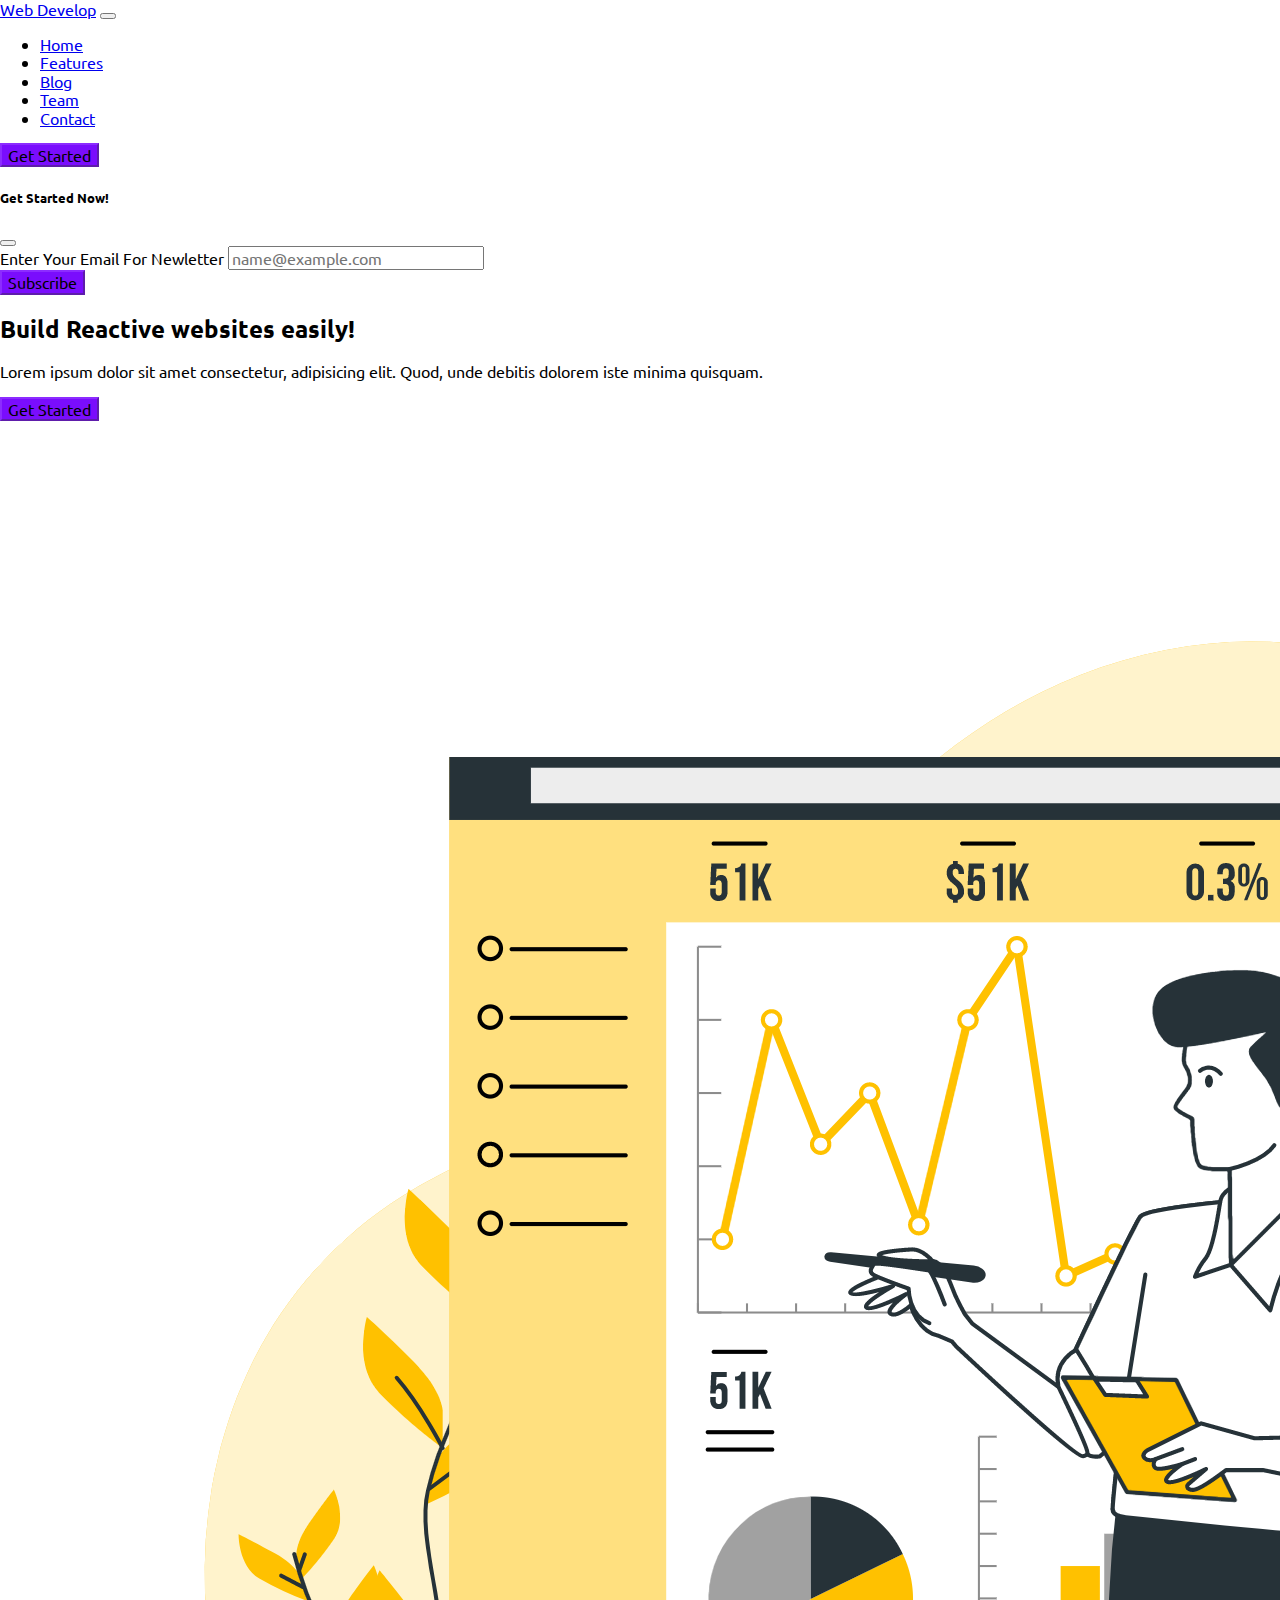
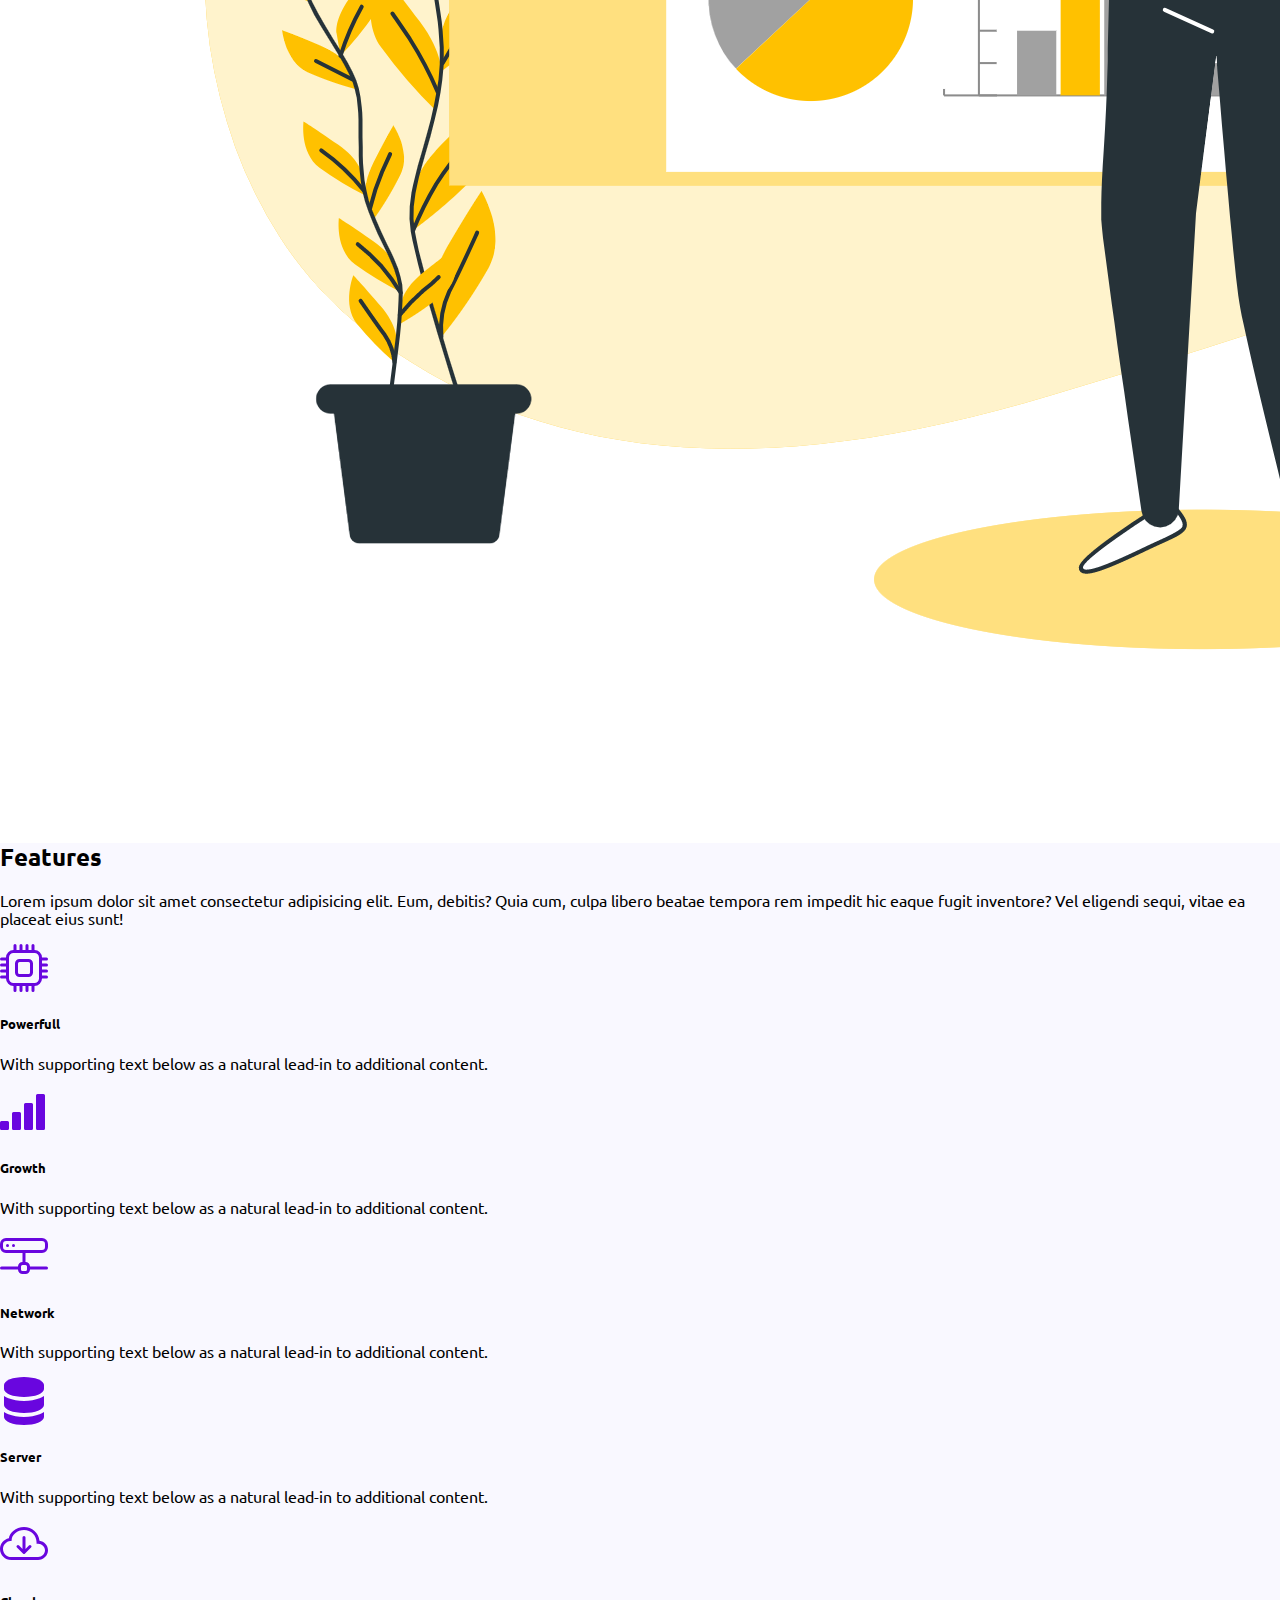
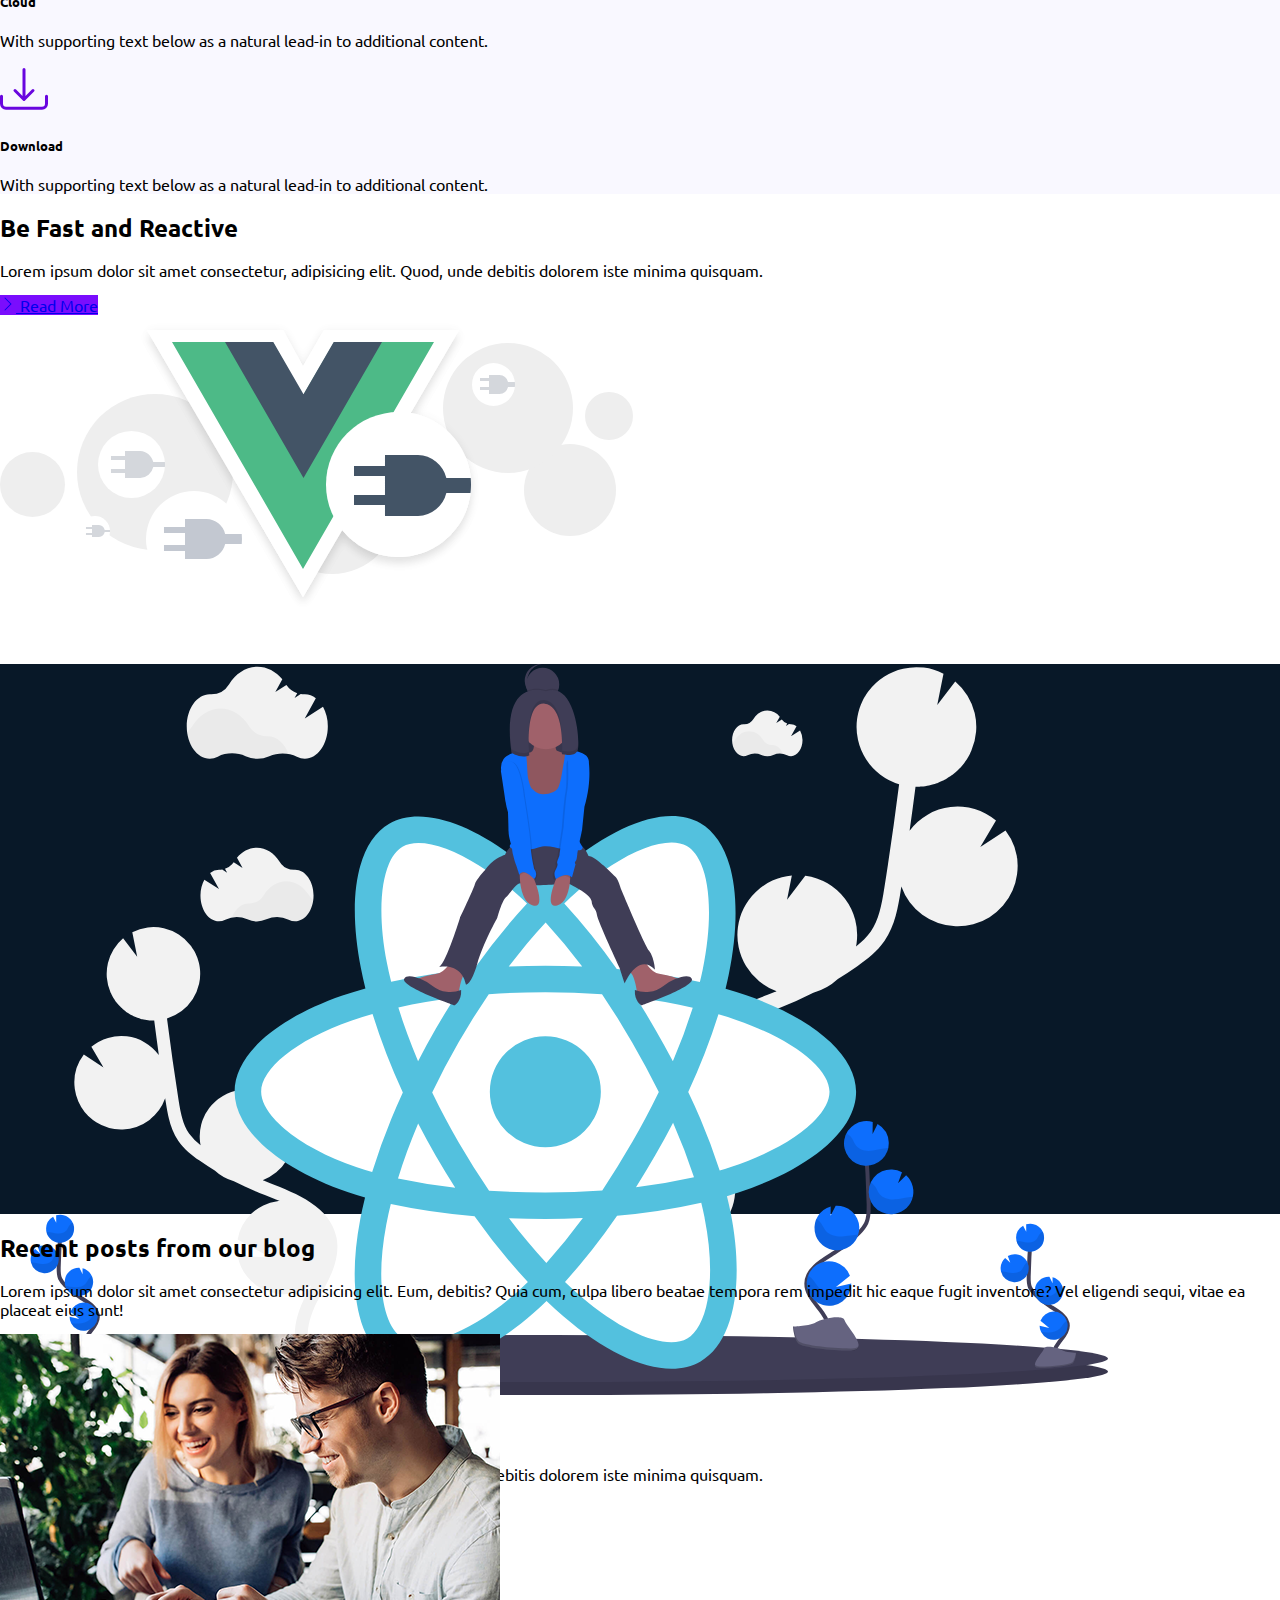
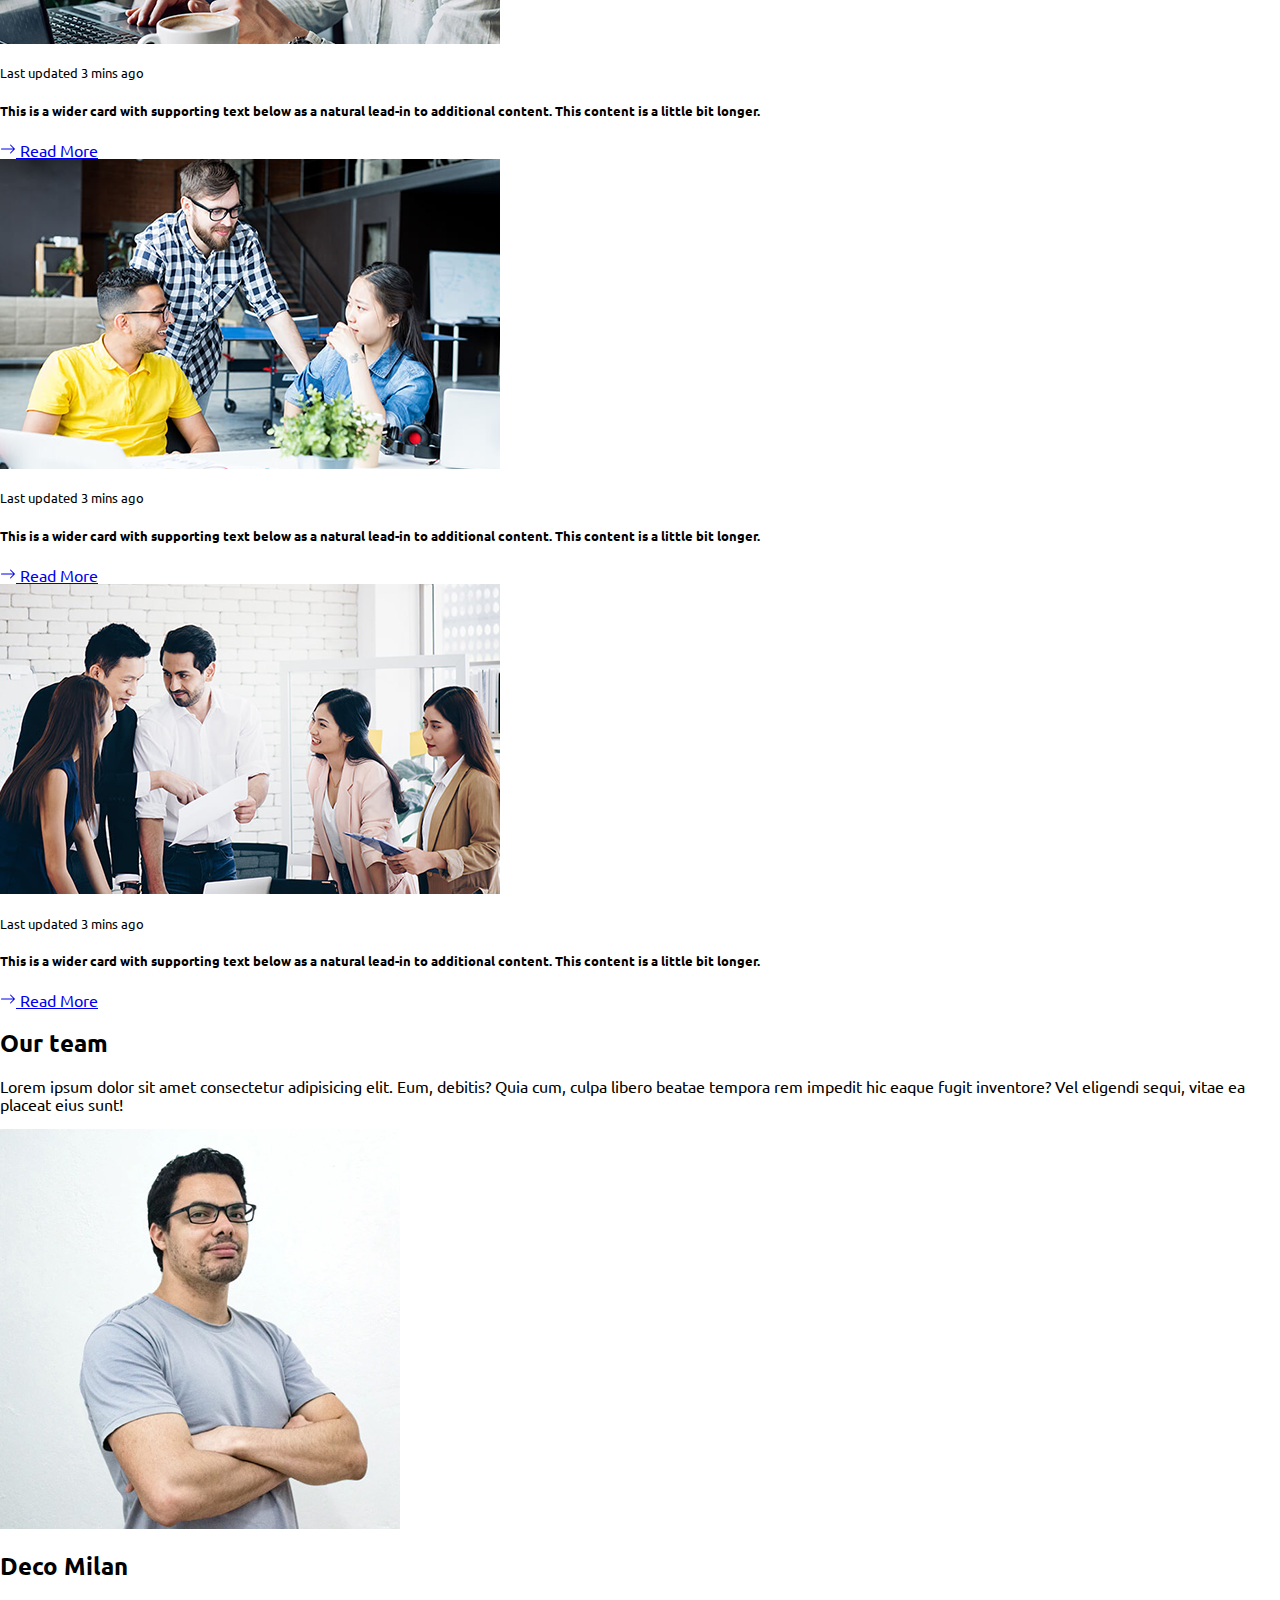
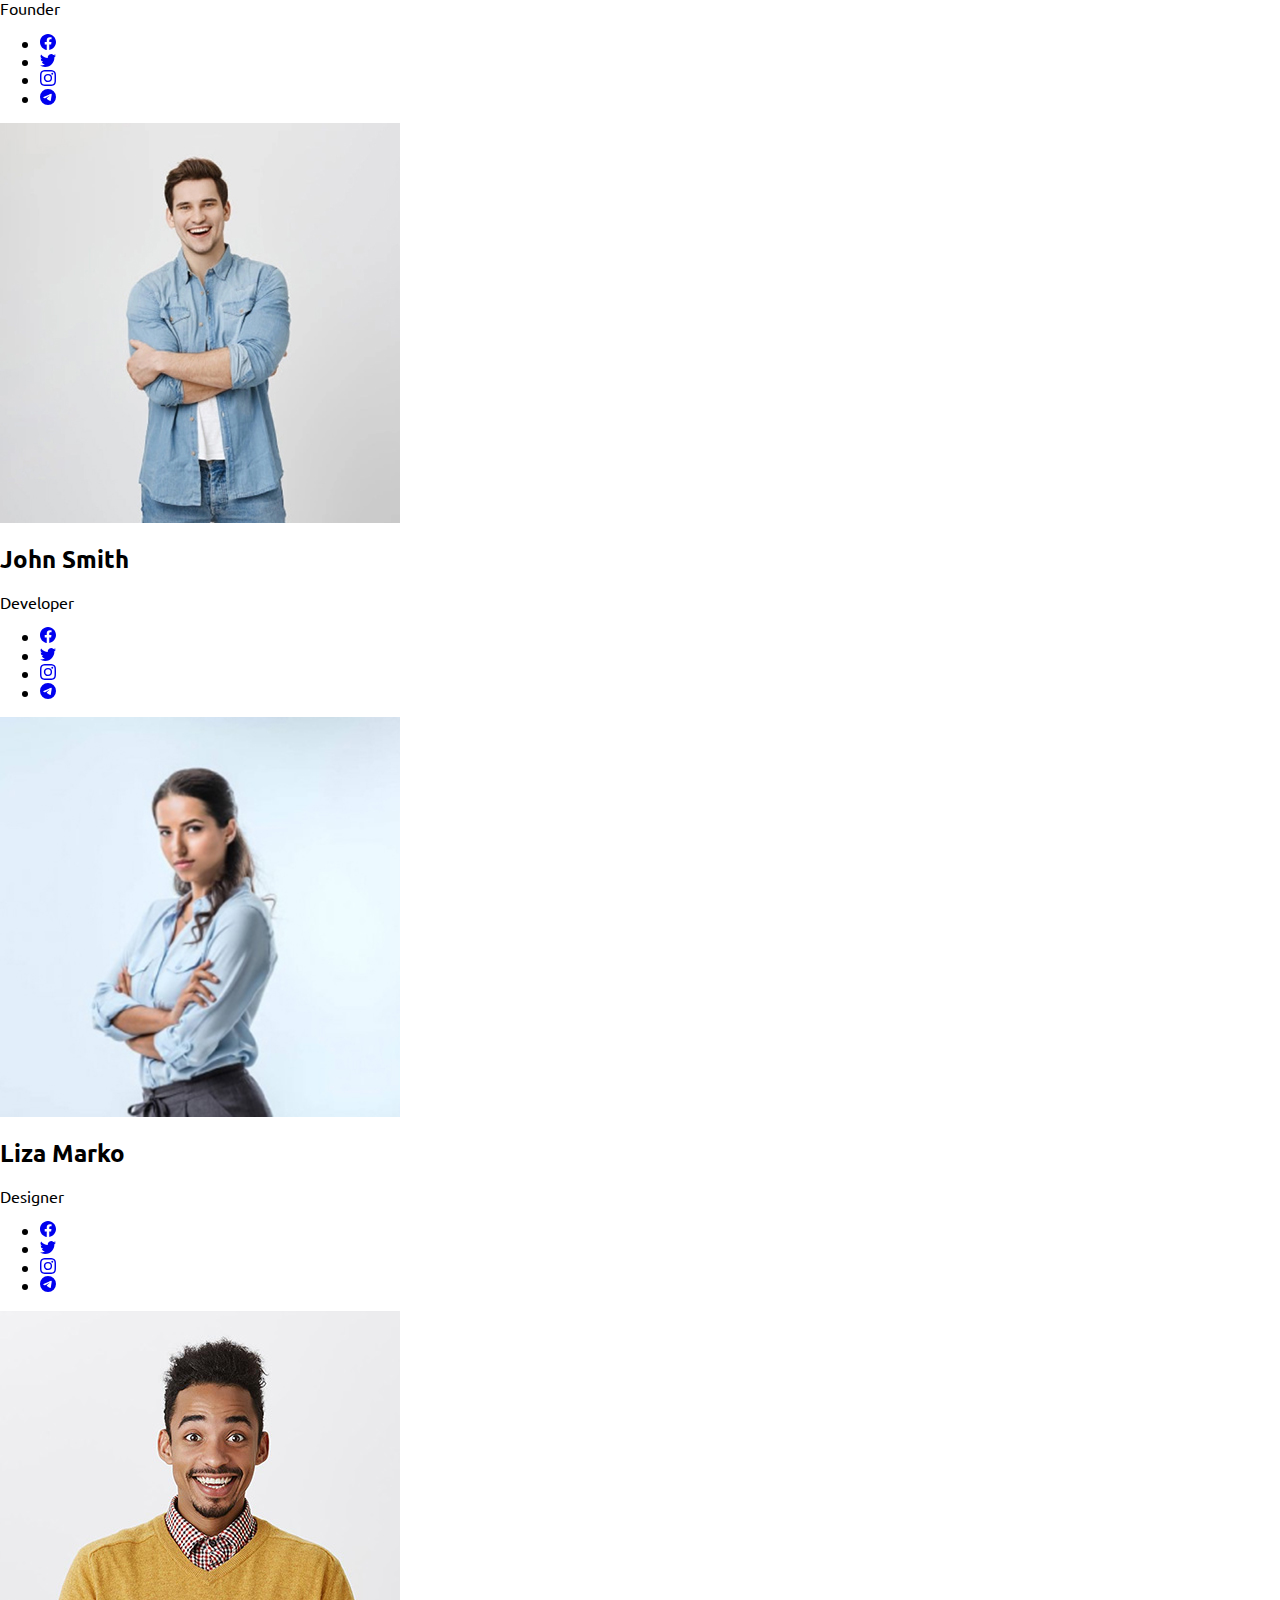
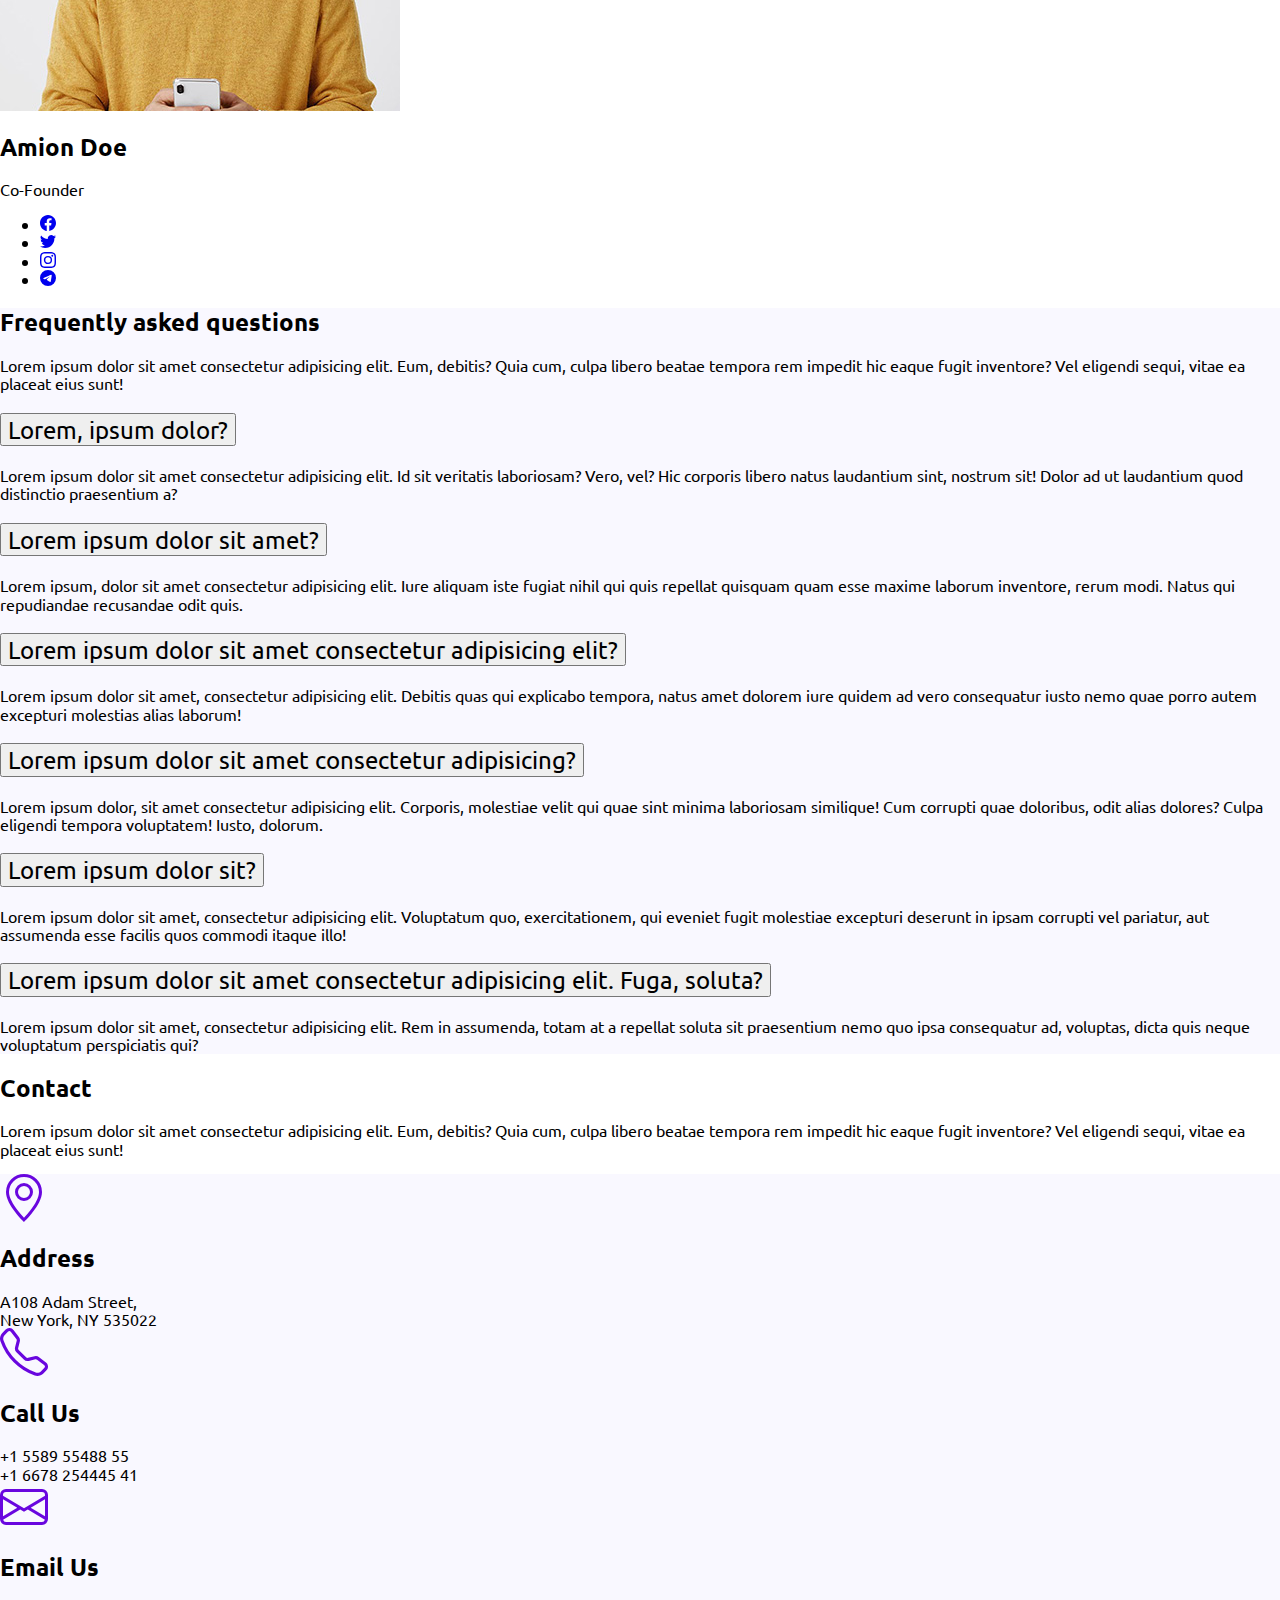
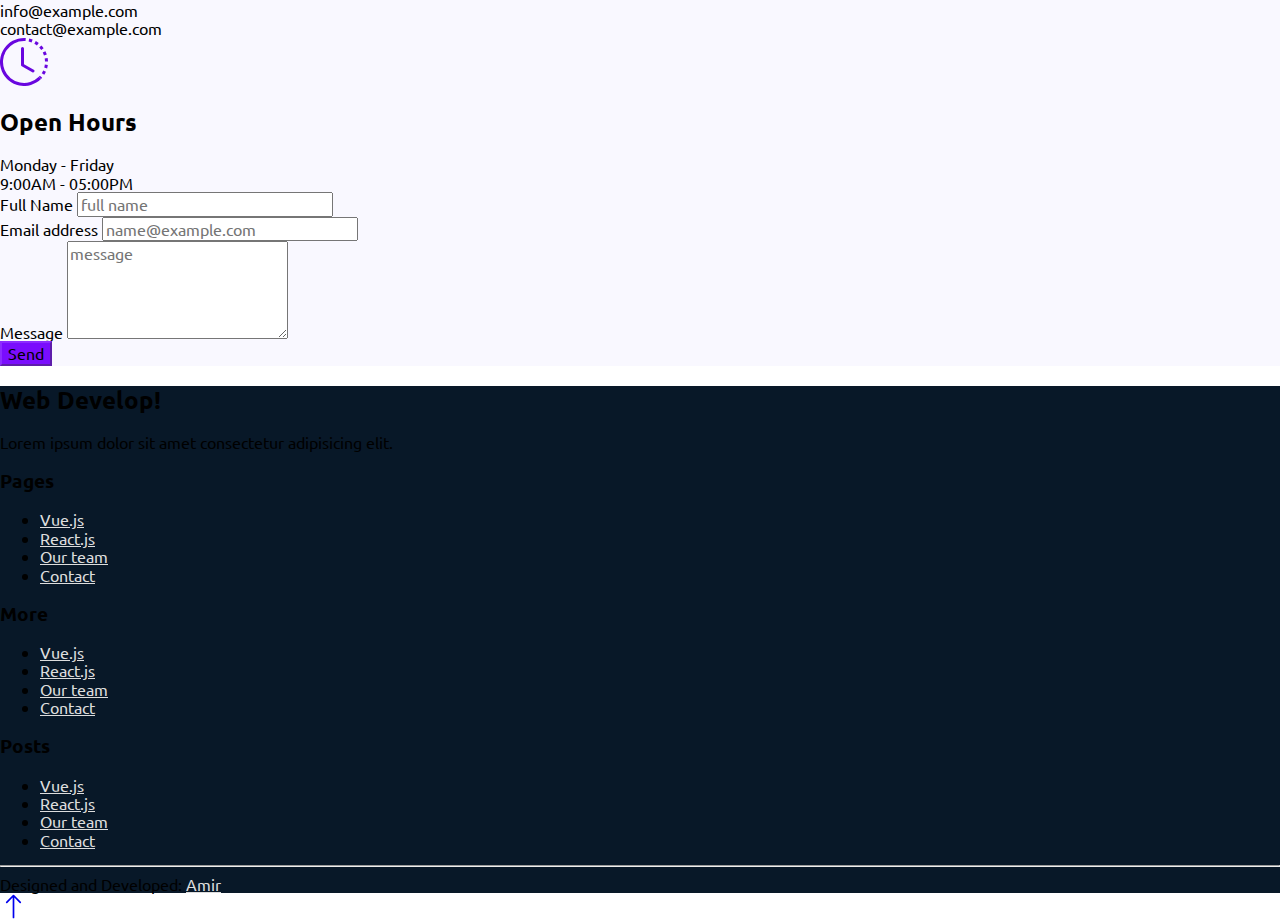
<file: index.html>
<!DOCTYPE html>
<html lang="en">
  <head>
    <!-- Required meta tags -->
    <meta charset="utf-8" />
    <meta name="viewport" content="width=device-width, initial-scale=1" />

    <meta
      name="description"
      content="Deploy your websites."
    />
    <meta property="og:title" content="Web Develop" />
    <meta property="og:description" content="Web Develop" />
    <meta property="og:type" content="website" />
    <meta property="og:image" content="http://" />
    <meta property="og:url" content="https://webdevelop.com" />
    <!-- Bootstrap CSS -->
    <link
      href="https://cdn.jsdelivr.net/npm/bootstrap@5.1.1/dist/css/bootstrap.min.css"
      rel="stylesheet"
      integrity="sha384-F3w7mX95PdgyTmZZMECAngseQB83DfGTowi0iMjiWaeVhAn4FJkqJByhZMI3AhiU"
      crossorigin="anonymous"
    />
    <!-- Font -->
    <link rel="preconnect" href="https://fonts.googleapis.com" />
    <link rel="preconnect" href="https://fonts.gstatic.com" crossorigin />
    <link
      href="https://fonts.googleapis.com/css2?family=Ubuntu:wght@300&display=swap"
      rel="stylesheet"
    />

    <!-- Local CSS -->
    <link rel="stylesheet" href="css/normalize.css" />
    <link rel="stylesheet" href="css/reboot.css" />
    <link rel="stylesheet" href="css/styles.css" />

    <title>Web Develop</title>
  </head>
  <body>
    <!-- Navbar -->
    <div class="sticky-top bg-white p-2 shadow bg-opacity-75">
      <nav class="container navbar navbar-expand-lg navbar-light">
        <div class="container-fluid">
          <a class="navbar-brand fs-4" href="#">Web Develop</a>
          <button
            class="navbar-toggler"
            type="button"
            data-bs-toggle="collapse"
            data-bs-target="#navbarColor03"
            aria-controls="navbarColor03"
            aria-expanded="false"
            aria-label="Toggle navigation"
          >
            <span class="navbar-toggler-icon"></span>
          </button>
          <div class="collapse navbar-collapse" id="navbarColor03">
            <ul class="navbar-nav mx-auto mb-2 mb-lg-0">
              <li class="nav-item">
                <a class="nav-link active" aria-current="page" href="#">Home</a>
              </li>
              <li class="nav-item">
                <a class="nav-link" href="#navbarFeatures">Features</a>
              </li>
              <li class="nav-item">
                <a class="nav-link" href="#navbarBlog">Blog</a>
              </li>
              <li class="nav-item">
                <a class="nav-link" href="#navbarTeam">Team</a>
              </li>
              <li class="nav-item">
                <a class="nav-link" href="#navbarContact">Contact</a>
              </li>
            </ul>
            <div class="d-flex">
              <!-- Button trigger modal -->
              <button
                type="button"
                class="btn btn-primary justify-content-lg-end"
                data-bs-toggle="modal"
                data-bs-target="#getStartedModal"
              >
                Get Started
              </button>
            </div>
          </div>
        </div>
      </nav>
    </div>

    <!-- Modal -->
    <div
      class="modal fade"
      id="getStartedModal"
      tabindex="-1"
      aria-labelledby="getStartedModalLabel"
      aria-hidden="true"
    >
      <div class="modal-dialog">
        <div class="modal-content">
          <div class="modal-header">
            <h5 class="modal-title" id="getStartedModalLabel">Get Started Now!</h5>
            <button
              type="button"
              class="btn-close"
              data-bs-dismiss="modal"
              aria-label="Close"
            ></button>
          </div>
          <div class="modal-body">
            <form">
              <div class="mb-3">
                <label for="contactEmail" class="form-label"
                  >Enter Your Email For Newletter</label
                >
                <input
                  type="email"
                  class="form-control"
                  id="contactEmail"
                  placeholder="name@example.com"
                />
              </div>
              <div class="mb-3">
                <button type="submit" class="btn btn-primary">Subscribe</button>
              </div>
            </form>
          </div>
        </div>
      </div>
    </div>

    <!-- Hero -->
    <div class="py-4">
      <section class="container">
        <div class="row align-items-center">
          <div class="col-md-6">
            <h2 class="display-4 mb-4">
              Build <span class="text-warning">Reactive</span> websites easily!
            </h2>
            <p class="lead text-muted mb-4">
              Lorem ipsum dolor sit amet consectetur, adipisicing elit. Quod,
              unde debitis dolorem iste minima quisquam.
            </p>
            <button
                type="button"
                class="btn btn-primary justify-content-lg-end"
                data-bs-toggle="modal"
                data-bs-target="#getStartedModal"
              >
                Get Started
              </button>
          </div>
          <div class="col-md-6">
            <img src="img/hero.png" alt="setup website" class="img-fluid" />
          </div>
        </div>
      </section>
    </div>

    <!-- Features -->
    <div class="bg-primary py-4" id="navbarFeatures">
      <section class="container">
        <h2 class="display-6 text-center mt-5">Features</h2>
        <p class="lead text-center text-muted mb-5">
          Lorem ipsum dolor sit amet consectetur adipisicing elit. Eum, debitis?
          Quia cum, culpa libero beatae tempora rem impedit hic eaque fugit
          inventore? Vel eligendi sequi, vitae ea placeat eius sunt!
        </p>
        <div class="row g-4 pb-5">
          <div class="col-xl-4 col-md-6">
            <div class="card text-center p-5">
              <div class="card-body">
                <svg
                  class="text-primary mb-4"
                  xmlns="http://www.w3.org/2000/svg"
                  width="48"
                  height="48"
                  fill="currentColor"
                  class="bi bi-cpu"
                  viewBox="0 0 16 16"
                >
                  <path
                    d="M5 0a.5.5 0 0 1 .5.5V2h1V.5a.5.5 0 0 1 1 0V2h1V.5a.5.5 0 0 1 1 0V2h1V.5a.5.5 0 0 1 1 0V2A2.5 2.5 0 0 1 14 4.5h1.5a.5.5 0 0 1 0 1H14v1h1.5a.5.5 0 0 1 0 1H14v1h1.5a.5.5 0 0 1 0 1H14v1h1.5a.5.5 0 0 1 0 1H14a2.5 2.5 0 0 1-2.5 2.5v1.5a.5.5 0 0 1-1 0V14h-1v1.5a.5.5 0 0 1-1 0V14h-1v1.5a.5.5 0 0 1-1 0V14h-1v1.5a.5.5 0 0 1-1 0V14A2.5 2.5 0 0 1 2 11.5H.5a.5.5 0 0 1 0-1H2v-1H.5a.5.5 0 0 1 0-1H2v-1H.5a.5.5 0 0 1 0-1H2v-1H.5a.5.5 0 0 1 0-1H2A2.5 2.5 0 0 1 4.5 2V.5A.5.5 0 0 1 5 0zm-.5 3A1.5 1.5 0 0 0 3 4.5v7A1.5 1.5 0 0 0 4.5 13h7a1.5 1.5 0 0 0 1.5-1.5v-7A1.5 1.5 0 0 0 11.5 3h-7zM5 6.5A1.5 1.5 0 0 1 6.5 5h3A1.5 1.5 0 0 1 11 6.5v3A1.5 1.5 0 0 1 9.5 11h-3A1.5 1.5 0 0 1 5 9.5v-3zM6.5 6a.5.5 0 0 0-.5.5v3a.5.5 0 0 0 .5.5h3a.5.5 0 0 0 .5-.5v-3a.5.5 0 0 0-.5-.5h-3z"
                  />
                </svg>
                <h5 class="card-title mb-2">Powerfull</h5>
                <p class="card-text lead text-muted">
                  With supporting text below as a natural lead-in to additional
                  content.
                </p>
              </div>
            </div>
          </div>
          <div class="col-xl-4 col-md-6">
            <div class="card text-center p-5">
              <div class="card-body">
                <svg
                  class="text-primary mb-4"
                  xmlns="http://www.w3.org/2000/svg"
                  width="48"
                  height="48"
                  fill="currentColor"
                  class="bi bi-reception-4"
                  viewBox="0 0 16 16"
                >
                  <path
                    d="M0 11.5a.5.5 0 0 1 .5-.5h2a.5.5 0 0 1 .5.5v2a.5.5 0 0 1-.5.5h-2a.5.5 0 0 1-.5-.5v-2zm4-3a.5.5 0 0 1 .5-.5h2a.5.5 0 0 1 .5.5v5a.5.5 0 0 1-.5.5h-2a.5.5 0 0 1-.5-.5v-5zm4-3a.5.5 0 0 1 .5-.5h2a.5.5 0 0 1 .5.5v8a.5.5 0 0 1-.5.5h-2a.5.5 0 0 1-.5-.5v-8zm4-3a.5.5 0 0 1 .5-.5h2a.5.5 0 0 1 .5.5v11a.5.5 0 0 1-.5.5h-2a.5.5 0 0 1-.5-.5v-11z"
                  />
                </svg>
                <h5 class="card-title mb-2">Growth</h5>
                <p class="card-text lead text-muted">
                  With supporting text below as a natural lead-in to additional
                  content.
                </p>
              </div>
            </div>
          </div>
          <div class="col-xl-4 col-md-6">
            <div class="card text-center p-5">
              <div class="card-body">
                <svg
                  class="text-primary mb-4"
                  xmlns="http://www.w3.org/2000/svg"
                  width="48"
                  height="48"
                  fill="currentColor"
                  class="bi bi-hdd-network"
                  viewBox="0 0 16 16"
                >
                  <path
                    d="M4.5 5a.5.5 0 1 0 0-1 .5.5 0 0 0 0 1zM3 4.5a.5.5 0 1 1-1 0 .5.5 0 0 1 1 0z"
                  />
                  <path
                    d="M0 4a2 2 0 0 1 2-2h12a2 2 0 0 1 2 2v1a2 2 0 0 1-2 2H8.5v3a1.5 1.5 0 0 1 1.5 1.5h5.5a.5.5 0 0 1 0 1H10A1.5 1.5 0 0 1 8.5 14h-1A1.5 1.5 0 0 1 6 12.5H.5a.5.5 0 0 1 0-1H6A1.5 1.5 0 0 1 7.5 10V7H2a2 2 0 0 1-2-2V4zm1 0v1a1 1 0 0 0 1 1h12a1 1 0 0 0 1-1V4a1 1 0 0 0-1-1H2a1 1 0 0 0-1 1zm6 7.5v1a.5.5 0 0 0 .5.5h1a.5.5 0 0 0 .5-.5v-1a.5.5 0 0 0-.5-.5h-1a.5.5 0 0 0-.5.5z"
                  />
                </svg>
                <h5 class="card-title mb-2">Network</h5>
                <p class="card-text lead text-muted">
                  With supporting text below as a natural lead-in to additional
                  content.
                </p>
              </div>
            </div>
          </div>
          <div class="col-xl-4 col-md-6">
            <div class="card text-center p-5">
              <div class="card-body">
                <svg
                  class="text-primary mb-4"
                  xmlns="http://www.w3.org/2000/svg"
                  width="48"
                  height="48"
                  fill="currentColor"
                  class="bi bi-server"
                  viewBox="0 0 16 16"
                >
                  <path
                    d="M1.333 2.667C1.333 1.194 4.318 0 8 0s6.667 1.194 6.667 2.667V4c0 1.473-2.985 2.667-6.667 2.667S1.333 5.473 1.333 4V2.667z"
                  />
                  <path
                    d="M1.333 6.334v3C1.333 10.805 4.318 12 8 12s6.667-1.194 6.667-2.667V6.334a6.51 6.51 0 0 1-1.458.79C11.81 7.684 9.967 8 8 8c-1.966 0-3.809-.317-5.208-.876a6.508 6.508 0 0 1-1.458-.79z"
                  />
                  <path
                    d="M14.667 11.668a6.51 6.51 0 0 1-1.458.789c-1.4.56-3.242.876-5.21.876-1.966 0-3.809-.316-5.208-.876a6.51 6.51 0 0 1-1.458-.79v1.666C1.333 14.806 4.318 16 8 16s6.667-1.194 6.667-2.667v-1.665z"
                  />
                </svg>
                <h5 class="card-title mb-2">Server</h5>
                <p class="card-text lead text-muted">
                  With supporting text below as a natural lead-in to additional
                  content.
                </p>
              </div>
            </div>
          </div>
          <div class="col-xl-4 col-md-6">
            <div class="card text-center p-5">
              <div class="card-body">
                <svg
                  class="text-primary mb-4"
                  xmlns="http://www.w3.org/2000/svg"
                  width="48"
                  height="48"
                  fill="currentColor"
                  class="bi bi-cloud-arrow-down"
                  viewBox="0 0 16 16"
                >
                  <path
                    fill-rule="evenodd"
                    d="M7.646 10.854a.5.5 0 0 0 .708 0l2-2a.5.5 0 0 0-.708-.708L8.5 9.293V5.5a.5.5 0 0 0-1 0v3.793L6.354 8.146a.5.5 0 1 0-.708.708l2 2z"
                  />
                  <path
                    d="M4.406 3.342A5.53 5.53 0 0 1 8 2c2.69 0 4.923 2 5.166 4.579C14.758 6.804 16 8.137 16 9.773 16 11.569 14.502 13 12.687 13H3.781C1.708 13 0 11.366 0 9.318c0-1.763 1.266-3.223 2.942-3.593.143-.863.698-1.723 1.464-2.383zm.653.757c-.757.653-1.153 1.44-1.153 2.056v.448l-.445.049C2.064 6.805 1 7.952 1 9.318 1 10.785 2.23 12 3.781 12h8.906C13.98 12 15 10.988 15 9.773c0-1.216-1.02-2.228-2.313-2.228h-.5v-.5C12.188 4.825 10.328 3 8 3a4.53 4.53 0 0 0-2.941 1.1z"
                  />
                </svg>
                <h5 class="card-title mb-2">Cloud</h5>
                <p class="card-text lead text-muted">
                  With supporting text below as a natural lead-in to additional
                  content.
                </p>
              </div>
            </div>
          </div>
          <div class="col-xl-4 col-md-6">
            <div class="card text-center p-5">
              <div class="card-body">
                <svg
                  class="text-primary mb-4"
                  xmlns="http://www.w3.org/2000/svg"
                  width="48"
                  height="48"
                  fill="currentColor"
                  class="bi bi-download"
                  viewBox="0 0 16 16"
                >
                  <path
                    d="M.5 9.9a.5.5 0 0 1 .5.5v2.5a1 1 0 0 0 1 1h12a1 1 0 0 0 1-1v-2.5a.5.5 0 0 1 1 0v2.5a2 2 0 0 1-2 2H2a2 2 0 0 1-2-2v-2.5a.5.5 0 0 1 .5-.5z"
                  />
                  <path
                    d="M7.646 11.854a.5.5 0 0 0 .708 0l3-3a.5.5 0 0 0-.708-.708L8.5 10.293V1.5a.5.5 0 0 0-1 0v8.793L5.354 8.146a.5.5 0 1 0-.708.708l3 3z"
                  />
                </svg>
                <h5 class="card-title mb-2">Download</h5>
                <p class="card-text lead text-muted">
                  With supporting text below as a natural lead-in to additional
                  content.
                </p>
              </div>
            </div>
          </div>
        </div>
      </section>
    </div>

    <!-- VueJs -->
    <div class="py-4">
      <section class="container">
        <div class="row align-items-center vue__height">
          <div class="col-md-6">
            <h2 class="display-6 mb-4">
              Be <span class="text-success">Fast</span> and
              <span class="text-success">Reactive</span>
            </h2>
            <p class="lead text-muted mb-4">
              Lorem ipsum dolor sit amet consectetur, adipisicing elit. Quod,
              unde debitis dolorem iste minima quisquam.
            </p>
            <a href="#" class="btn btn-primary"
              ><svg
                xmlns="http://www.w3.org/2000/svg"
                width="16"
                height="16"
                fill="currentColor"
                class="bi bi-chevron-right"
                viewBox="0 0 16 16"
              >
                <path
                  fill-rule="evenodd"
                  d="M4.646 1.646a.5.5 0 0 1 .708 0l6 6a.5.5 0 0 1 0 .708l-6 6a.5.5 0 0 1-.708-.708L10.293 8 4.646 2.354a.5.5 0 0 1 0-.708z"
                />
              </svg>
              Read More</a
            >
          </div>
          <div class="col-md-6">
            <img src="img/vue.svg" alt="setup website" class="img-fluid" />
          </div>
        </div>
      </section>
    </div>

    <!-- ReactJs -->
    <div class="py-4 bg-react">
      <section class="container">
        <div class="row align-items-center react__height">
          <div class="col-md-6">
            <img src="img/react.svg" alt="setup website" class="img-fluid" />
          </div>
          <div class="col-md-6">
            <h2 class="display-6 mb-4 text-white">
              Suitable for <span class="text-warning">Big Project</span>
            </h2>
            <p class="lead text-white mb-4">
              Lorem ipsum dolor sit amet consectetur, adipisicing elit. Quod,
              unde debitis dolorem iste minima quisquam.
            </p>
            <a href="#" class="btn btn-primary"
              ><svg
                xmlns="http://www.w3.org/2000/svg"
                width="16"
                height="16"
                fill="currentColor"
                class="bi bi-chevron-right"
                viewBox="0 0 16 16"
              >
                <path
                  fill-rule="evenodd"
                  d="M4.646 1.646a.5.5 0 0 1 .708 0l6 6a.5.5 0 0 1 0 .708l-6 6a.5.5 0 0 1-.708-.708L10.293 8 4.646 2.354a.5.5 0 0 1 0-.708z"
                />
              </svg>
              Read More</a
            >
          </div>
        </div>
      </section>
    </div>

    <!-- Posts -->
    <div class="py-4" id="navbarBlog">
      <section class="container">
        <h2 class="display-6 text-center mt-5">Recent posts from our blog</h2>
        <p class="lead text-center text-muted mb-5">
          Lorem ipsum dolor sit amet consectetur adipisicing elit. Eum, debitis?
          Quia cum, culpa libero beatae tempora rem impedit hic eaque fugit
          inventore? Vel eligendi sequi, vitae ea placeat eius sunt!
        </p>
        <div class="row">
          <div class="col-lg-4">
            <div class="card shadow mb-3">
              <img src="img/post1.png" class="card-img-top" alt="post" />
              <div class="card-body">
                <p class="card-text">
                  <small class="text-muted">Last updated 3 mins ago</small>
                </p>
                <h5 class="card-title mb-4">
                  This is a wider card with supporting text below as a natural
                  lead-in to additional content. This content is a little bit
                  longer.
                </h5>
                <a href="#" class="card-text fs-6">
                  <svg
                    xmlns="http://www.w3.org/2000/svg"
                    width="16"
                    height="16"
                    fill="currentColor"
                    class="bi bi-arrow-right"
                    viewBox="0 0 16 16"
                  >
                    <path
                      fill-rule="evenodd"
                      d="M1 8a.5.5 0 0 1 .5-.5h11.793l-3.147-3.146a.5.5 0 0 1 .708-.708l4 4a.5.5 0 0 1 0 .708l-4 4a.5.5 0 0 1-.708-.708L13.293 8.5H1.5A.5.5 0 0 1 1 8z"
                    />
                  </svg>
                  Read More
                </a>
              </div>
            </div>
          </div>
          <div class="col-lg-4">
            <div class="card shadow mb-3">
              <img src="img/post2.png" class="card-img-top" alt="post" />
              <div class="card-body">
                <p class="card-text">
                  <small class="text-muted">Last updated 3 mins ago</small>
                </p>
                <h5 class="card-title mb-4">
                  This is a wider card with supporting text below as a natural
                  lead-in to additional content. This content is a little bit
                  longer.
                </h5>
                <a href="#" class="card-text fs-6">
                  <svg
                    xmlns="http://www.w3.org/2000/svg"
                    width="16"
                    height="16"
                    fill="currentColor"
                    class="bi bi-arrow-right"
                    viewBox="0 0 16 16"
                  >
                    <path
                      fill-rule="evenodd"
                      d="M1 8a.5.5 0 0 1 .5-.5h11.793l-3.147-3.146a.5.5 0 0 1 .708-.708l4 4a.5.5 0 0 1 0 .708l-4 4a.5.5 0 0 1-.708-.708L13.293 8.5H1.5A.5.5 0 0 1 1 8z"
                    />
                  </svg>
                  Read More
                </a>
              </div>
            </div>
          </div>
          <div class="col-lg-4">
            <div class="card shadow mb-3">
              <img src="img/post3.png" class="card-img-top" alt="post" />
              <div class="card-body">
                <p class="card-text">
                  <small class="text-muted">Last updated 3 mins ago</small>
                </p>
                <h5 class="card-title mb-4">
                  This is a wider card with supporting text below as a natural
                  lead-in to additional content. This content is a little bit
                  longer.
                </h5>
                <a href="#" class="card-text fs-6">
                  <svg
                    xmlns="http://www.w3.org/2000/svg"
                    width="16"
                    height="16"
                    fill="currentColor"
                    class="bi bi-arrow-right"
                    viewBox="0 0 16 16"
                  >
                    <path
                      fill-rule="evenodd"
                      d="M1 8a.5.5 0 0 1 .5-.5h11.793l-3.147-3.146a.5.5 0 0 1 .708-.708l4 4a.5.5 0 0 1 0 .708l-4 4a.5.5 0 0 1-.708-.708L13.293 8.5H1.5A.5.5 0 0 1 1 8z"
                    />
                  </svg>
                  Read More
                </a>
              </div>
            </div>
          </div>
        </div>
      </section>
    </div>

    <!-- Our Team -->
    <div class="py-4" id="navbarTeam">
      <section class="container">
        <h2 class="display-6 text-center mt-5">Our team</h2>
        <p class="lead text-center text-muted mb-5">
          Lorem ipsum dolor sit amet consectetur adipisicing elit. Eum, debitis?
          Quia cum, culpa libero beatae tempora rem impedit hic eaque fugit
          inventore? Vel eligendi sequi, vitae ea placeat eius sunt!
        </p>
        <div class="row">
          <div class="col-lg-3 text-center">
            <img
              src="img/team1.jpg"
              alt="Person"
              class="img-fluid rounded-circle border p-2 mb-3 w-75"
            />
            <h2>Deco Milan</h2>
            <p>Founder</p>
            <ul class="list-unstyled d-flex justify-content-center">
              <li class="mx-1">
                <a href="#" class="text-muted">
                  <svg
                    xmlns="http://www.w3.org/2000/svg"
                    width="16"
                    height="16"
                    fill="currentColor"
                    class="bi bi-facebook"
                    viewBox="0 0 16 16"
                  >
                    <path
                      d="M16 8.049c0-4.446-3.582-8.05-8-8.05C3.58 0-.002 3.603-.002 8.05c0 4.017 2.926 7.347 6.75 7.951v-5.625h-2.03V8.05H6.75V6.275c0-2.017 1.195-3.131 3.022-3.131.876 0 1.791.157 1.791.157v1.98h-1.009c-.993 0-1.303.621-1.303 1.258v1.51h2.218l-.354 2.326H9.25V16c3.824-.604 6.75-3.934 6.75-7.951z"
                    />
                  </svg>
                </a>
              </li>
              <li class="mx-1">
                <a href="#" class="text-muted">
                  <svg
                    xmlns="http://www.w3.org/2000/svg"
                    width="16"
                    height="16"
                    fill="currentColor"
                    class="bi bi-facebook"
                    viewBox="0 0 16 16"
                  >
                    <path
                      d="M5.026 15c6.038 0 9.341-5.003 9.341-9.334 0-.14 0-.282-.006-.422A6.685 6.685 0 0 0 16 3.542a6.658 6.658 0 0 1-1.889.518 3.301 3.301 0 0 0 1.447-1.817 6.533 6.533 0 0 1-2.087.793A3.286 3.286 0 0 0 7.875 6.03a9.325 9.325 0 0 1-6.767-3.429 3.289 3.289 0 0 0 1.018 4.382A3.323 3.323 0 0 1 .64 6.575v.045a3.288 3.288 0 0 0 2.632 3.218 3.203 3.203 0 0 1-.865.115 3.23 3.23 0 0 1-.614-.057 3.283 3.283 0 0 0 3.067 2.277A6.588 6.588 0 0 1 .78 13.58a6.32 6.32 0 0 1-.78-.045A9.344 9.344 0 0 0 5.026 15z"
                    />
                  </svg>
                </a>
              </li>
              <li class="mx-1">
                <a href="#" class="text-muted">
                  <svg
                    xmlns="http://www.w3.org/2000/svg"
                    width="16"
                    height="16"
                    fill="currentColor"
                    class="bi bi-facebook"
                    viewBox="0 0 16 16"
                  >
                    <path
                      d="M8 0C5.829 0 5.556.01 4.703.048 3.85.088 3.269.222 2.76.42a3.917 3.917 0 0 0-1.417.923A3.927 3.927 0 0 0 .42 2.76C.222 3.268.087 3.85.048 4.7.01 5.555 0 5.827 0 8.001c0 2.172.01 2.444.048 3.297.04.852.174 1.433.372 1.942.205.526.478.972.923 1.417.444.445.89.719 1.416.923.51.198 1.09.333 1.942.372C5.555 15.99 5.827 16 8 16s2.444-.01 3.298-.048c.851-.04 1.434-.174 1.943-.372a3.916 3.916 0 0 0 1.416-.923c.445-.445.718-.891.923-1.417.197-.509.332-1.09.372-1.942C15.99 10.445 16 10.173 16 8s-.01-2.445-.048-3.299c-.04-.851-.175-1.433-.372-1.941a3.926 3.926 0 0 0-.923-1.417A3.911 3.911 0 0 0 13.24.42c-.51-.198-1.092-.333-1.943-.372C10.443.01 10.172 0 7.998 0h.003zm-.717 1.442h.718c2.136 0 2.389.007 3.232.046.78.035 1.204.166 1.486.275.373.145.64.319.92.599.28.28.453.546.598.92.11.281.24.705.275 1.485.039.843.047 1.096.047 3.231s-.008 2.389-.047 3.232c-.035.78-.166 1.203-.275 1.485a2.47 2.47 0 0 1-.599.919c-.28.28-.546.453-.92.598-.28.11-.704.24-1.485.276-.843.038-1.096.047-3.232.047s-2.39-.009-3.233-.047c-.78-.036-1.203-.166-1.485-.276a2.478 2.478 0 0 1-.92-.598 2.48 2.48 0 0 1-.6-.92c-.109-.281-.24-.705-.275-1.485-.038-.843-.046-1.096-.046-3.233 0-2.136.008-2.388.046-3.231.036-.78.166-1.204.276-1.486.145-.373.319-.64.599-.92.28-.28.546-.453.92-.598.282-.11.705-.24 1.485-.276.738-.034 1.024-.044 2.515-.045v.002zm4.988 1.328a.96.96 0 1 0 0 1.92.96.96 0 0 0 0-1.92zm-4.27 1.122a4.109 4.109 0 1 0 0 8.217 4.109 4.109 0 0 0 0-8.217zm0 1.441a2.667 2.667 0 1 1 0 5.334 2.667 2.667 0 0 1 0-5.334z"
                    />
                  </svg>
                </a>
              </li>
              <li class="mx-1">
                <a href="#" class="text-muted">
                  <svg
                    xmlns="http://www.w3.org/2000/svg"
                    width="16"
                    height="16"
                    fill="currentColor"
                    class="bi bi-facebook"
                    viewBox="0 0 16 16"
                  >
                    <path
                      d="M16 8A8 8 0 1 1 0 8a8 8 0 0 1 16 0zM8.287 5.906c-.778.324-2.334.994-4.666 2.01-.378.15-.577.298-.595.442-.03.243.275.339.69.47l.175.055c.408.133.958.288 1.243.294.26.006.549-.1.868-.32 2.179-1.471 3.304-2.214 3.374-2.23.05-.012.12-.026.166.016.047.041.042.12.037.141-.03.129-1.227 1.241-1.846 1.817-.193.18-.33.307-.358.336a8.154 8.154 0 0 1-.188.186c-.38.366-.664.64.015 1.088.327.216.589.393.85.571.284.194.568.387.936.629.093.06.183.125.27.187.331.236.63.448.997.414.214-.02.435-.22.547-.82.265-1.417.786-4.486.906-5.751a1.426 1.426 0 0 0-.013-.315.337.337 0 0 0-.114-.217.526.526 0 0 0-.31-.093c-.3.005-.763.166-2.984 1.09z"
                    />
                  </svg>
                </a>
              </li>
            </ul>
          </div>
          <div class="col-lg-3 text-center">
            <img
              src="img/team2.jpg"
              alt="Person"
              class="img-fluid rounded-circle border p-2 mb-3 w-75"
            />
            <h2>John Smith</h2>
            <p>Developer</p>
            <ul class="list-unstyled d-flex justify-content-center">
              <li class="mx-1">
                <a href="#" class="text-muted">
                  <svg
                    xmlns="http://www.w3.org/2000/svg"
                    width="16"
                    height="16"
                    fill="currentColor"
                    class="bi bi-facebook"
                    viewBox="0 0 16 16"
                  >
                    <path
                      d="M16 8.049c0-4.446-3.582-8.05-8-8.05C3.58 0-.002 3.603-.002 8.05c0 4.017 2.926 7.347 6.75 7.951v-5.625h-2.03V8.05H6.75V6.275c0-2.017 1.195-3.131 3.022-3.131.876 0 1.791.157 1.791.157v1.98h-1.009c-.993 0-1.303.621-1.303 1.258v1.51h2.218l-.354 2.326H9.25V16c3.824-.604 6.75-3.934 6.75-7.951z"
                    />
                  </svg>
                </a>
              </li>
              <li class="mx-1">
                <a href="#" class="text-muted">
                  <svg
                    xmlns="http://www.w3.org/2000/svg"
                    width="16"
                    height="16"
                    fill="currentColor"
                    class="bi bi-facebook"
                    viewBox="0 0 16 16"
                  >
                    <path
                      d="M5.026 15c6.038 0 9.341-5.003 9.341-9.334 0-.14 0-.282-.006-.422A6.685 6.685 0 0 0 16 3.542a6.658 6.658 0 0 1-1.889.518 3.301 3.301 0 0 0 1.447-1.817 6.533 6.533 0 0 1-2.087.793A3.286 3.286 0 0 0 7.875 6.03a9.325 9.325 0 0 1-6.767-3.429 3.289 3.289 0 0 0 1.018 4.382A3.323 3.323 0 0 1 .64 6.575v.045a3.288 3.288 0 0 0 2.632 3.218 3.203 3.203 0 0 1-.865.115 3.23 3.23 0 0 1-.614-.057 3.283 3.283 0 0 0 3.067 2.277A6.588 6.588 0 0 1 .78 13.58a6.32 6.32 0 0 1-.78-.045A9.344 9.344 0 0 0 5.026 15z"
                    />
                  </svg>
                </a>
              </li>
              <li class="mx-1">
                <a href="#" class="text-muted">
                  <svg
                    xmlns="http://www.w3.org/2000/svg"
                    width="16"
                    height="16"
                    fill="currentColor"
                    class="bi bi-facebook"
                    viewBox="0 0 16 16"
                  >
                    <path
                      d="M8 0C5.829 0 5.556.01 4.703.048 3.85.088 3.269.222 2.76.42a3.917 3.917 0 0 0-1.417.923A3.927 3.927 0 0 0 .42 2.76C.222 3.268.087 3.85.048 4.7.01 5.555 0 5.827 0 8.001c0 2.172.01 2.444.048 3.297.04.852.174 1.433.372 1.942.205.526.478.972.923 1.417.444.445.89.719 1.416.923.51.198 1.09.333 1.942.372C5.555 15.99 5.827 16 8 16s2.444-.01 3.298-.048c.851-.04 1.434-.174 1.943-.372a3.916 3.916 0 0 0 1.416-.923c.445-.445.718-.891.923-1.417.197-.509.332-1.09.372-1.942C15.99 10.445 16 10.173 16 8s-.01-2.445-.048-3.299c-.04-.851-.175-1.433-.372-1.941a3.926 3.926 0 0 0-.923-1.417A3.911 3.911 0 0 0 13.24.42c-.51-.198-1.092-.333-1.943-.372C10.443.01 10.172 0 7.998 0h.003zm-.717 1.442h.718c2.136 0 2.389.007 3.232.046.78.035 1.204.166 1.486.275.373.145.64.319.92.599.28.28.453.546.598.92.11.281.24.705.275 1.485.039.843.047 1.096.047 3.231s-.008 2.389-.047 3.232c-.035.78-.166 1.203-.275 1.485a2.47 2.47 0 0 1-.599.919c-.28.28-.546.453-.92.598-.28.11-.704.24-1.485.276-.843.038-1.096.047-3.232.047s-2.39-.009-3.233-.047c-.78-.036-1.203-.166-1.485-.276a2.478 2.478 0 0 1-.92-.598 2.48 2.48 0 0 1-.6-.92c-.109-.281-.24-.705-.275-1.485-.038-.843-.046-1.096-.046-3.233 0-2.136.008-2.388.046-3.231.036-.78.166-1.204.276-1.486.145-.373.319-.64.599-.92.28-.28.546-.453.92-.598.282-.11.705-.24 1.485-.276.738-.034 1.024-.044 2.515-.045v.002zm4.988 1.328a.96.96 0 1 0 0 1.92.96.96 0 0 0 0-1.92zm-4.27 1.122a4.109 4.109 0 1 0 0 8.217 4.109 4.109 0 0 0 0-8.217zm0 1.441a2.667 2.667 0 1 1 0 5.334 2.667 2.667 0 0 1 0-5.334z"
                    />
                  </svg>
                </a>
              </li>
              <li class="mx-1">
                <a href="#" class="text-muted">
                  <svg
                    xmlns="http://www.w3.org/2000/svg"
                    width="16"
                    height="16"
                    fill="currentColor"
                    class="bi bi-facebook"
                    viewBox="0 0 16 16"
                  >
                    <path
                      d="M16 8A8 8 0 1 1 0 8a8 8 0 0 1 16 0zM8.287 5.906c-.778.324-2.334.994-4.666 2.01-.378.15-.577.298-.595.442-.03.243.275.339.69.47l.175.055c.408.133.958.288 1.243.294.26.006.549-.1.868-.32 2.179-1.471 3.304-2.214 3.374-2.23.05-.012.12-.026.166.016.047.041.042.12.037.141-.03.129-1.227 1.241-1.846 1.817-.193.18-.33.307-.358.336a8.154 8.154 0 0 1-.188.186c-.38.366-.664.64.015 1.088.327.216.589.393.85.571.284.194.568.387.936.629.093.06.183.125.27.187.331.236.63.448.997.414.214-.02.435-.22.547-.82.265-1.417.786-4.486.906-5.751a1.426 1.426 0 0 0-.013-.315.337.337 0 0 0-.114-.217.526.526 0 0 0-.31-.093c-.3.005-.763.166-2.984 1.09z"
                    />
                  </svg>
                </a>
              </li>
            </ul>
          </div>
          <div class="col-lg-3 text-center">
            <img
              src="img/team3.jpg"
              alt="Person"
              class="img-fluid rounded-circle border p-2 mb-3 w-75"
            />
            <h2>Liza Marko</h2>
            <p>Designer</p>
            <ul class="list-unstyled d-flex justify-content-center">
              <li class="mx-1">
                <a href="#" class="text-muted">
                  <svg
                    xmlns="http://www.w3.org/2000/svg"
                    width="16"
                    height="16"
                    fill="currentColor"
                    class="bi bi-facebook"
                    viewBox="0 0 16 16"
                  >
                    <path
                      d="M16 8.049c0-4.446-3.582-8.05-8-8.05C3.58 0-.002 3.603-.002 8.05c0 4.017 2.926 7.347 6.75 7.951v-5.625h-2.03V8.05H6.75V6.275c0-2.017 1.195-3.131 3.022-3.131.876 0 1.791.157 1.791.157v1.98h-1.009c-.993 0-1.303.621-1.303 1.258v1.51h2.218l-.354 2.326H9.25V16c3.824-.604 6.75-3.934 6.75-7.951z"
                    />
                  </svg>
                </a>
              </li>
              <li class="mx-1">
                <a href="#" class="text-muted">
                  <svg
                    xmlns="http://www.w3.org/2000/svg"
                    width="16"
                    height="16"
                    fill="currentColor"
                    class="bi bi-facebook"
                    viewBox="0 0 16 16"
                  >
                    <path
                      d="M5.026 15c6.038 0 9.341-5.003 9.341-9.334 0-.14 0-.282-.006-.422A6.685 6.685 0 0 0 16 3.542a6.658 6.658 0 0 1-1.889.518 3.301 3.301 0 0 0 1.447-1.817 6.533 6.533 0 0 1-2.087.793A3.286 3.286 0 0 0 7.875 6.03a9.325 9.325 0 0 1-6.767-3.429 3.289 3.289 0 0 0 1.018 4.382A3.323 3.323 0 0 1 .64 6.575v.045a3.288 3.288 0 0 0 2.632 3.218 3.203 3.203 0 0 1-.865.115 3.23 3.23 0 0 1-.614-.057 3.283 3.283 0 0 0 3.067 2.277A6.588 6.588 0 0 1 .78 13.58a6.32 6.32 0 0 1-.78-.045A9.344 9.344 0 0 0 5.026 15z"
                    />
                  </svg>
                </a>
              </li>
              <li class="mx-1">
                <a href="#" class="text-muted">
                  <svg
                    xmlns="http://www.w3.org/2000/svg"
                    width="16"
                    height="16"
                    fill="currentColor"
                    class="bi bi-facebook"
                    viewBox="0 0 16 16"
                  >
                    <path
                      d="M8 0C5.829 0 5.556.01 4.703.048 3.85.088 3.269.222 2.76.42a3.917 3.917 0 0 0-1.417.923A3.927 3.927 0 0 0 .42 2.76C.222 3.268.087 3.85.048 4.7.01 5.555 0 5.827 0 8.001c0 2.172.01 2.444.048 3.297.04.852.174 1.433.372 1.942.205.526.478.972.923 1.417.444.445.89.719 1.416.923.51.198 1.09.333 1.942.372C5.555 15.99 5.827 16 8 16s2.444-.01 3.298-.048c.851-.04 1.434-.174 1.943-.372a3.916 3.916 0 0 0 1.416-.923c.445-.445.718-.891.923-1.417.197-.509.332-1.09.372-1.942C15.99 10.445 16 10.173 16 8s-.01-2.445-.048-3.299c-.04-.851-.175-1.433-.372-1.941a3.926 3.926 0 0 0-.923-1.417A3.911 3.911 0 0 0 13.24.42c-.51-.198-1.092-.333-1.943-.372C10.443.01 10.172 0 7.998 0h.003zm-.717 1.442h.718c2.136 0 2.389.007 3.232.046.78.035 1.204.166 1.486.275.373.145.64.319.92.599.28.28.453.546.598.92.11.281.24.705.275 1.485.039.843.047 1.096.047 3.231s-.008 2.389-.047 3.232c-.035.78-.166 1.203-.275 1.485a2.47 2.47 0 0 1-.599.919c-.28.28-.546.453-.92.598-.28.11-.704.24-1.485.276-.843.038-1.096.047-3.232.047s-2.39-.009-3.233-.047c-.78-.036-1.203-.166-1.485-.276a2.478 2.478 0 0 1-.92-.598 2.48 2.48 0 0 1-.6-.92c-.109-.281-.24-.705-.275-1.485-.038-.843-.046-1.096-.046-3.233 0-2.136.008-2.388.046-3.231.036-.78.166-1.204.276-1.486.145-.373.319-.64.599-.92.28-.28.546-.453.92-.598.282-.11.705-.24 1.485-.276.738-.034 1.024-.044 2.515-.045v.002zm4.988 1.328a.96.96 0 1 0 0 1.92.96.96 0 0 0 0-1.92zm-4.27 1.122a4.109 4.109 0 1 0 0 8.217 4.109 4.109 0 0 0 0-8.217zm0 1.441a2.667 2.667 0 1 1 0 5.334 2.667 2.667 0 0 1 0-5.334z"
                    />
                  </svg>
                </a>
              </li>
              <li class="mx-1">
                <a href="#" class="text-muted">
                  <svg
                    xmlns="http://www.w3.org/2000/svg"
                    width="16"
                    height="16"
                    fill="currentColor"
                    class="bi bi-facebook"
                    viewBox="0 0 16 16"
                  >
                    <path
                      d="M16 8A8 8 0 1 1 0 8a8 8 0 0 1 16 0zM8.287 5.906c-.778.324-2.334.994-4.666 2.01-.378.15-.577.298-.595.442-.03.243.275.339.69.47l.175.055c.408.133.958.288 1.243.294.26.006.549-.1.868-.32 2.179-1.471 3.304-2.214 3.374-2.23.05-.012.12-.026.166.016.047.041.042.12.037.141-.03.129-1.227 1.241-1.846 1.817-.193.18-.33.307-.358.336a8.154 8.154 0 0 1-.188.186c-.38.366-.664.64.015 1.088.327.216.589.393.85.571.284.194.568.387.936.629.093.06.183.125.27.187.331.236.63.448.997.414.214-.02.435-.22.547-.82.265-1.417.786-4.486.906-5.751a1.426 1.426 0 0 0-.013-.315.337.337 0 0 0-.114-.217.526.526 0 0 0-.31-.093c-.3.005-.763.166-2.984 1.09z"
                    />
                  </svg>
                </a>
              </li>
            </ul>
          </div>
          <div class="col-lg-3 text-center">
            <img
              src="img/team4.jpg"
              alt="Person"
              class="img-fluid rounded-circle border p-2 mb-3 w-75"
            />
            <h2>Amion Doe</h2>
            <p>Co-Founder</p>
            <ul class="list-unstyled d-flex justify-content-center">
              <li class="mx-1">
                <a href="#" class="text-muted">
                  <svg
                    xmlns="http://www.w3.org/2000/svg"
                    width="16"
                    height="16"
                    fill="currentColor"
                    class="bi bi-facebook"
                    viewBox="0 0 16 16"
                  >
                    <path
                      d="M16 8.049c0-4.446-3.582-8.05-8-8.05C3.58 0-.002 3.603-.002 8.05c0 4.017 2.926 7.347 6.75 7.951v-5.625h-2.03V8.05H6.75V6.275c0-2.017 1.195-3.131 3.022-3.131.876 0 1.791.157 1.791.157v1.98h-1.009c-.993 0-1.303.621-1.303 1.258v1.51h2.218l-.354 2.326H9.25V16c3.824-.604 6.75-3.934 6.75-7.951z"
                    />
                  </svg>
                </a>
              </li>
              <li class="mx-1">
                <a href="#" class="text-muted">
                  <svg
                    xmlns="http://www.w3.org/2000/svg"
                    width="16"
                    height="16"
                    fill="currentColor"
                    class="bi bi-facebook"
                    viewBox="0 0 16 16"
                  >
                    <path
                      d="M5.026 15c6.038 0 9.341-5.003 9.341-9.334 0-.14 0-.282-.006-.422A6.685 6.685 0 0 0 16 3.542a6.658 6.658 0 0 1-1.889.518 3.301 3.301 0 0 0 1.447-1.817 6.533 6.533 0 0 1-2.087.793A3.286 3.286 0 0 0 7.875 6.03a9.325 9.325 0 0 1-6.767-3.429 3.289 3.289 0 0 0 1.018 4.382A3.323 3.323 0 0 1 .64 6.575v.045a3.288 3.288 0 0 0 2.632 3.218 3.203 3.203 0 0 1-.865.115 3.23 3.23 0 0 1-.614-.057 3.283 3.283 0 0 0 3.067 2.277A6.588 6.588 0 0 1 .78 13.58a6.32 6.32 0 0 1-.78-.045A9.344 9.344 0 0 0 5.026 15z"
                    />
                  </svg>
                </a>
              </li>
              <li class="mx-1">
                <a href="#" class="text-muted">
                  <svg
                    xmlns="http://www.w3.org/2000/svg"
                    width="16"
                    height="16"
                    fill="currentColor"
                    class="bi bi-facebook"
                    viewBox="0 0 16 16"
                  >
                    <path
                      d="M8 0C5.829 0 5.556.01 4.703.048 3.85.088 3.269.222 2.76.42a3.917 3.917 0 0 0-1.417.923A3.927 3.927 0 0 0 .42 2.76C.222 3.268.087 3.85.048 4.7.01 5.555 0 5.827 0 8.001c0 2.172.01 2.444.048 3.297.04.852.174 1.433.372 1.942.205.526.478.972.923 1.417.444.445.89.719 1.416.923.51.198 1.09.333 1.942.372C5.555 15.99 5.827 16 8 16s2.444-.01 3.298-.048c.851-.04 1.434-.174 1.943-.372a3.916 3.916 0 0 0 1.416-.923c.445-.445.718-.891.923-1.417.197-.509.332-1.09.372-1.942C15.99 10.445 16 10.173 16 8s-.01-2.445-.048-3.299c-.04-.851-.175-1.433-.372-1.941a3.926 3.926 0 0 0-.923-1.417A3.911 3.911 0 0 0 13.24.42c-.51-.198-1.092-.333-1.943-.372C10.443.01 10.172 0 7.998 0h.003zm-.717 1.442h.718c2.136 0 2.389.007 3.232.046.78.035 1.204.166 1.486.275.373.145.64.319.92.599.28.28.453.546.598.92.11.281.24.705.275 1.485.039.843.047 1.096.047 3.231s-.008 2.389-.047 3.232c-.035.78-.166 1.203-.275 1.485a2.47 2.47 0 0 1-.599.919c-.28.28-.546.453-.92.598-.28.11-.704.24-1.485.276-.843.038-1.096.047-3.232.047s-2.39-.009-3.233-.047c-.78-.036-1.203-.166-1.485-.276a2.478 2.478 0 0 1-.92-.598 2.48 2.48 0 0 1-.6-.92c-.109-.281-.24-.705-.275-1.485-.038-.843-.046-1.096-.046-3.233 0-2.136.008-2.388.046-3.231.036-.78.166-1.204.276-1.486.145-.373.319-.64.599-.92.28-.28.546-.453.92-.598.282-.11.705-.24 1.485-.276.738-.034 1.024-.044 2.515-.045v.002zm4.988 1.328a.96.96 0 1 0 0 1.92.96.96 0 0 0 0-1.92zm-4.27 1.122a4.109 4.109 0 1 0 0 8.217 4.109 4.109 0 0 0 0-8.217zm0 1.441a2.667 2.667 0 1 1 0 5.334 2.667 2.667 0 0 1 0-5.334z"
                    />
                  </svg>
                </a>
              </li>
              <li class="mx-1">
                <a href="#" class="text-muted">
                  <svg
                    xmlns="http://www.w3.org/2000/svg"
                    width="16"
                    height="16"
                    fill="currentColor"
                    class="bi bi-facebook"
                    viewBox="0 0 16 16"
                  >
                    <path
                      d="M16 8A8 8 0 1 1 0 8a8 8 0 0 1 16 0zM8.287 5.906c-.778.324-2.334.994-4.666 2.01-.378.15-.577.298-.595.442-.03.243.275.339.69.47l.175.055c.408.133.958.288 1.243.294.26.006.549-.1.868-.32 2.179-1.471 3.304-2.214 3.374-2.23.05-.012.12-.026.166.016.047.041.042.12.037.141-.03.129-1.227 1.241-1.846 1.817-.193.18-.33.307-.358.336a8.154 8.154 0 0 1-.188.186c-.38.366-.664.64.015 1.088.327.216.589.393.85.571.284.194.568.387.936.629.093.06.183.125.27.187.331.236.63.448.997.414.214-.02.435-.22.547-.82.265-1.417.786-4.486.906-5.751a1.426 1.426 0 0 0-.013-.315.337.337 0 0 0-.114-.217.526.526 0 0 0-.31-.093c-.3.005-.763.166-2.984 1.09z"
                    />
                  </svg>
                </a>
              </li>
            </ul>
          </div>
        </div>
      </section>
    </div>

    <!-- QA -->
    <div class="bg-primary py-4">
      <section class="container">
        <h2 class="display-6 text-center mt-5">Frequently asked questions</h2>
        <p class="lead text-center text-muted mb-5">
          Lorem ipsum dolor sit amet consectetur adipisicing elit. Eum, debitis?
          Quia cum, culpa libero beatae tempora rem impedit hic eaque fugit
          inventore? Vel eligendi sequi, vitae ea placeat eius sunt!
        </p>
        <div class="accordion accordion-flush pb-5" id="accordionFlushExample">
          <div class="accordion-item">
            <h2 class="accordion-header" id="flush-headingOne">
              <button
                class="accordion-button collapsed"
                type="button"
                data-bs-toggle="collapse"
                data-bs-target="#flush-collapseOne"
                aria-expanded="false"
                aria-controls="flush-collapseOne"
              >
                Lorem, ipsum dolor?
              </button>
            </h2>
            <div
              id="flush-collapseOne"
              class="accordion-collapse collapse"
              aria-labelledby="flush-headingOne"
              data-bs-parent="#accordionFlushExample"
            >
              <div class="accordion-body">
                Lorem ipsum dolor sit amet consectetur adipisicing elit. Id sit
                veritatis laboriosam? Vero, vel? Hic corporis libero natus
                laudantium sint, nostrum sit! Dolor ad ut laudantium quod
                distinctio praesentium a?
              </div>
            </div>
          </div>
          <div class="accordion-item">
            <h2 class="accordion-header" id="flush-headingTwo">
              <button
                class="accordion-button collapsed"
                type="button"
                data-bs-toggle="collapse"
                data-bs-target="#flush-collapseTwo"
                aria-expanded="false"
                aria-controls="flush-collapseTwo"
              >
                Lorem ipsum dolor sit amet?
              </button>
            </h2>
            <div
              id="flush-collapseTwo"
              class="accordion-collapse collapse"
              aria-labelledby="flush-headingTwo"
              data-bs-parent="#accordionFlushExample"
            >
              <div class="accordion-body">
                Lorem ipsum, dolor sit amet consectetur adipisicing elit. Iure
                aliquam iste fugiat nihil qui quis repellat quisquam quam esse
                maxime laborum inventore, rerum modi. Natus qui repudiandae
                recusandae odit quis.
              </div>
            </div>
          </div>
          <div class="accordion-item">
            <h2 class="accordion-header" id="flush-headingThree">
              <button
                class="accordion-button collapsed"
                type="button"
                data-bs-toggle="collapse"
                data-bs-target="#flush-collapseThree"
                aria-expanded="false"
                aria-controls="flush-collapseThree"
              >
                Lorem ipsum dolor sit amet consectetur adipisicing elit?
              </button>
            </h2>
            <div
              id="flush-collapseThree"
              class="accordion-collapse collapse"
              aria-labelledby="flush-headingThree"
              data-bs-parent="#accordionFlushExample"
            >
              <div class="accordion-body">
                Lorem ipsum dolor sit amet, consectetur adipisicing elit.
                Debitis quas qui explicabo tempora, natus amet dolorem iure
                quidem ad vero consequatur iusto nemo quae porro autem excepturi
                molestias alias laborum!
              </div>
            </div>
          </div>
          <div class="accordion-item">
            <h2 class="accordion-header" id="flush-headingFour">
              <button
                class="accordion-button collapsed"
                type="button"
                data-bs-toggle="collapse"
                data-bs-target="#flush-collapseFour"
                aria-expanded="false"
                aria-controls="flush-collapseFour"
              >
                Lorem ipsum dolor sit amet consectetur adipisicing?
              </button>
            </h2>
            <div
              id="flush-collapseFour"
              class="accordion-collapse collapse"
              aria-labelledby="flush-headingFour"
              data-bs-parent="#accordionFlushExample"
            >
              <div class="accordion-body">
                Lorem ipsum dolor, sit amet consectetur adipisicing elit.
                Corporis, molestiae velit qui quae sint minima laboriosam
                similique! Cum corrupti quae doloribus, odit alias dolores?
                Culpa eligendi tempora voluptatem! Iusto, dolorum.
              </div>
            </div>
          </div>
          <div class="accordion-item">
            <h2 class="accordion-header" id="flush-headingFive">
              <button
                class="accordion-button collapsed"
                type="button"
                data-bs-toggle="collapse"
                data-bs-target="#flush-collapseFive"
                aria-expanded="false"
                aria-controls="flush-collapseFive"
              >
                Lorem ipsum dolor sit?
              </button>
            </h2>
            <div
              id="flush-collapseFive"
              class="accordion-collapse collapse"
              aria-labelledby="flush-headingFive"
              data-bs-parent="#accordionFlushExample"
            >
              <div class="accordion-body">
                Lorem ipsum dolor sit amet, consectetur adipisicing elit.
                Voluptatum quo, exercitationem, qui eveniet fugit molestiae
                excepturi deserunt in ipsam corrupti vel pariatur, aut assumenda
                esse facilis quos commodi itaque illo!
              </div>
            </div>
          </div>
          <div class="accordion-item">
            <h2 class="accordion-header" id="flush-headingSix">
              <button
                class="accordion-button collapsed"
                type="button"
                data-bs-toggle="collapse"
                data-bs-target="#flush-collapseSix"
                aria-expanded="false"
                aria-controls="flush-collapseSix"
              >
                Lorem ipsum dolor sit amet consectetur adipisicing elit. Fuga,
                soluta?
              </button>
            </h2>
            <div
              id="flush-collapseSix"
              class="accordion-collapse collapse"
              aria-labelledby="flush-headingSix"
              data-bs-parent="#accordionFlushExample"
            >
              <div class="accordion-body">
                Lorem ipsum dolor sit amet, consectetur adipisicing elit. Rem in
                assumenda, totam at a repellat soluta sit praesentium nemo quo
                ipsa consequatur ad, voluptas, dicta quis neque voluptatum
                perspiciatis qui?
              </div>
            </div>
          </div>
        </div>
      </section>
    </div>

    <!-- Contact -->
    <div class="py-4" id="navbarContact">
      <section class="container">
        <h2 class="display-6 text-center mt-5">Contact</h2>
        <p class="lead text-center text-muted mb-5">
          Lorem ipsum dolor sit amet consectetur adipisicing elit. Eum, debitis?
          Quia cum, culpa libero beatae tempora rem impedit hic eaque fugit
          inventore? Vel eligendi sequi, vitae ea placeat eius sunt!
        </p>
        <div class="row g-4">
          <div class="col-md-6">
            <div class="row g-4">
              <div class="col-md-6">
                <div class="bg-primary rounded text-center p-4">
                  <svg
                    class="text-primary"
                    xmlns="http://www.w3.org/2000/svg"
                    width="48"
                    height="48"
                    fill="currentColor"
                    class="bi bi-geo-alt"
                    viewBox="0 0 16 16"
                  >
                    <path
                      d="M12.166 8.94c-.524 1.062-1.234 2.12-1.96 3.07A31.493 31.493 0 0 1 8 14.58a31.481 31.481 0 0 1-2.206-2.57c-.726-.95-1.436-2.008-1.96-3.07C3.304 7.867 3 6.862 3 6a5 5 0 0 1 10 0c0 .862-.305 1.867-.834 2.94zM8 16s6-5.686 6-10A6 6 0 0 0 2 6c0 4.314 6 10 6 10z"
                    />
                    <path
                      d="M8 8a2 2 0 1 1 0-4 2 2 0 0 1 0 4zm0 1a3 3 0 1 0 0-6 3 3 0 0 0 0 6z"
                    />
                  </svg>
                  <h2 class="mt-4">Address</h2>
                  <div>A108 Adam Street,</div>
                  <div>New York, NY 535022</div>
                </div>
              </div>
              <div class="col-md-6">
                <div class="bg-primary rounded text-center p-4">
                  <svg
                    class="text-primary"
                    xmlns="http://www.w3.org/2000/svg"
                    width="48"
                    height="48"
                    fill="currentColor"
                    class="bi bi-geo-alt"
                    viewBox="0 0 16 16"
                  >
                    <path
                      d="M3.654 1.328a.678.678 0 0 0-1.015-.063L1.605 2.3c-.483.484-.661 1.169-.45 1.77a17.568 17.568 0 0 0 4.168 6.608 17.569 17.569 0 0 0 6.608 4.168c.601.211 1.286.033 1.77-.45l1.034-1.034a.678.678 0 0 0-.063-1.015l-2.307-1.794a.678.678 0 0 0-.58-.122l-2.19.547a1.745 1.745 0 0 1-1.657-.459L5.482 8.062a1.745 1.745 0 0 1-.46-1.657l.548-2.19a.678.678 0 0 0-.122-.58L3.654 1.328zM1.884.511a1.745 1.745 0 0 1 2.612.163L6.29 2.98c.329.423.445.974.315 1.494l-.547 2.19a.678.678 0 0 0 .178.643l2.457 2.457a.678.678 0 0 0 .644.178l2.189-.547a1.745 1.745 0 0 1 1.494.315l2.306 1.794c.829.645.905 1.87.163 2.611l-1.034 1.034c-.74.74-1.846 1.065-2.877.702a18.634 18.634 0 0 1-7.01-4.42 18.634 18.634 0 0 1-4.42-7.009c-.362-1.03-.037-2.137.703-2.877L1.885.511z"
                    />
                  </svg>
                  <h2 class="mt-4">Call Us</h2>
                  <div>+1 5589 55488 55</div>
                  <div>+1 6678 254445 41</div>
                </div>
              </div>
              <div class="col-md-6">
                <div class="bg-primary rounded text-center p-4">
                  <svg
                    class="text-primary"
                    xmlns="http://www.w3.org/2000/svg"
                    width="48"
                    height="48"
                    fill="currentColor"
                    class="bi bi-geo-alt"
                    viewBox="0 0 16 16"
                  >
                    <path
                      d="M0 4a2 2 0 0 1 2-2h12a2 2 0 0 1 2 2v8a2 2 0 0 1-2 2H2a2 2 0 0 1-2-2V4zm2-1a1 1 0 0 0-1 1v.217l7 4.2 7-4.2V4a1 1 0 0 0-1-1H2zm13 2.383-4.758 2.855L15 11.114v-5.73zm-.034 6.878L9.271 8.82 8 9.583 6.728 8.82l-5.694 3.44A1 1 0 0 0 2 13h12a1 1 0 0 0 .966-.739zM1 11.114l4.758-2.876L1 5.383v5.73z"
                    />
                  </svg>
                  <h2 class="mt-4">Email Us</h2>
                  <div>info@example.com</div>
                  <div>contact@example.com</div>
                </div>
              </div>
              <div class="col-md-6">
                <div class="bg-primary rounded text-center p-4">
                  <svg
                    class="text-primary"
                    xmlns="http://www.w3.org/2000/svg"
                    width="48"
                    height="48"
                    fill="currentColor"
                    class="bi bi-geo-alt"
                    viewBox="0 0 16 16"
                  >
                    <path
                      d="M8.515 1.019A7 7 0 0 0 8 1V0a8 8 0 0 1 .589.022l-.074.997zm2.004.45a7.003 7.003 0 0 0-.985-.299l.219-.976c.383.086.76.2 1.126.342l-.36.933zm1.37.71a7.01 7.01 0 0 0-.439-.27l.493-.87a8.025 8.025 0 0 1 .979.654l-.615.789a6.996 6.996 0 0 0-.418-.302zm1.834 1.79a6.99 6.99 0 0 0-.653-.796l.724-.69c.27.285.52.59.747.91l-.818.576zm.744 1.352a7.08 7.08 0 0 0-.214-.468l.893-.45a7.976 7.976 0 0 1 .45 1.088l-.95.313a7.023 7.023 0 0 0-.179-.483zm.53 2.507a6.991 6.991 0 0 0-.1-1.025l.985-.17c.067.386.106.778.116 1.17l-1 .025zm-.131 1.538c.033-.17.06-.339.081-.51l.993.123a7.957 7.957 0 0 1-.23 1.155l-.964-.267c.046-.165.086-.332.12-.501zm-.952 2.379c.184-.29.346-.594.486-.908l.914.405c-.16.36-.345.706-.555 1.038l-.845-.535zm-.964 1.205c.122-.122.239-.248.35-.378l.758.653a8.073 8.073 0 0 1-.401.432l-.707-.707z"
                    />
                    <path
                      d="M8 1a7 7 0 1 0 4.95 11.95l.707.707A8.001 8.001 0 1 1 8 0v1z"
                    />
                    <path
                      d="M7.5 3a.5.5 0 0 1 .5.5v5.21l3.248 1.856a.5.5 0 0 1-.496.868l-3.5-2A.5.5 0 0 1 7 9V3.5a.5.5 0 0 1 .5-.5z"
                    />
                  </svg>
                  <h2 class="mt-4">Open Hours</h2>
                  <div>Monday - Friday</div>
                  <div>9:00AM - 05:00PM</div>
                </div>
              </div>
            </div>
          </div>
          <div class="col-md-6">
            <form class="bg-primary rounded p-4">
              <div class="mb-3">
                <label for="contactFullname" class="form-label"
                  >Full Name</label
                >
                <input
                  type="email"
                  class="form-control"
                  id="contactFullname"
                  placeholder="full name"
                />
              </div>
              <div class="mb-3">
                <label for="contactEmail" class="form-label"
                  >Email address</label
                >
                <input
                  type="email"
                  class="form-control"
                  id="contactEmail"
                  placeholder="name@example.com"
                />
              </div>
              <div class="mb-3">
                <label for="contactMessage" class="form-label">Message</label>
                <textarea
                  class="form-control"
                  id="contactMessage"
                  rows="5"
                  placeholder="message"
                ></textarea>
              </div>
              <div class="mb-3">
                <button type="submit" class="btn btn-primary">Send</button>
              </div>
            </form>
          </div>
        </div>
      </section>
    </div>

    <!-- Footer -->
    <div class="py-4 text-white bg-footer">
      <footer class="container pt-5">
        <div class="row py-4">
          <div class="col-md-3">
            <h2 class="mb-4">Web Develop!</h2>
            <p>Lorem ipsum dolor sit amet consectetur adipisicing elit.</p>
          </div>
          <div class="col-md-3">
            <h3 class="border-start border-3 border-primary ps-2">Pages</h3>
            <ul class="list-unstyled mt-4 ps-3">
              <li>
                <a href="#" class="text-decoration-none footer__link">Vue.js</a>
              </li>
              <li>
                <a href="#" class="text-decoration-none footer__link"
                  >React.js</a
                >
              </li>
              <li>
                <a href="#" class="text-decoration-none footer__link"
                  >Our team</a
                >
              </li>
              <li>
                <a href="#" class="text-decoration-none footer__link"
                  >Contact</a
                >
              </li>
            </ul>
          </div>
          <div class="col-md-3">
            <h3 class="border-start border-3 border-primary ps-2">More</h3>
            <ul class="list-unstyled mt-4 ps-3">
              <li>
                <a href="#" class="text-decoration-none footer__link">Vue.js</a>
              </li>
              <li>
                <a href="#" class="text-decoration-none footer__link"
                  >React.js</a
                >
              </li>
              <li>
                <a href="#" class="text-decoration-none footer__link"
                  >Our team</a
                >
              </li>
              <li>
                <a href="#" class="text-decoration-none footer__link"
                  >Contact</a
                >
              </li>
            </ul>
          </div>
          <div class="col-md-3">
            <h3 class="border-start border-3 border-primary ps-2">Posts</h3>
            <ul class="list-unstyled mt-4 ps-3">
              <li>
                <a href="#" class="text-decoration-none footer__link">Vue.js</a>
              </li>
              <li>
                <a href="#" class="text-decoration-none footer__link"
                  >React.js</a
                >
              </li>
              <li>
                <a href="#" class="text-decoration-none footer__link"
                  >Our team</a
                >
              </li>
              <li>
                <a href="#" class="text-decoration-none footer__link"
                  >Contact</a
                >
              </li>
            </ul>
          </div>
        </div>
        <hr />
        <div class="text-center">
          Designed and Developed:
          <a href="#" class="text-decoration-none footer__link">Amir</a>
        </div>
      </footer>
    </div>

    <!-- Back to top -->
    <a
      href="#"
      class="
        bg-warning
        text-dark
        d-flex
        justify-content-center
        align-items-center
        rounded-circle
        position-fixed
        opacity-75
        back
      "
    >
      <svg
        xmlns="http://www.w3.org/2000/svg"
        width="27"
        height="27"
        fill="currentColor"
        class="bi bi-arrow-up"
        viewBox="0 0 16 16"
      >
        <path
          fill-rule="evenodd"
          d="M8 15a.5.5 0 0 0 .5-.5V2.707l3.146 3.147a.5.5 0 0 0 .708-.708l-4-4a.5.5 0 0 0-.708 0l-4 4a.5.5 0 1 0 .708.708L7.5 2.707V14.5a.5.5 0 0 0 .5.5z"
        />
      </svg>
    </a>

    <!-- Option 1: Bootstrap Bundle with Popper -->
    <script
      src="https://cdn.jsdelivr.net/npm/bootstrap@5.1.1/dist/js/bootstrap.bundle.min.js"
      integrity="sha384-/bQdsTh/da6pkI1MST/rWKFNjaCP5gBSY4sEBT38Q/9RBh9AH40zEOg7Hlq2THRZ"
      crossorigin="anonymous"
    ></script>
  </body>
</html>
</file>
<file: css/reboot.css>
.btn-primary,
.btn-primary:visited,
.btn-primary:focus {
  background-color: #7a0dfd;
  border-color: #8c2cff;
}

.btn-primary:hover,
.btn-primary:active {
  background-color: #5e13b9;
  border-color: #6917ca;
}

.btn-primary:active:focus,
.btn-primary:focus {
  box-shadow: 0 0 0 0.25rem rgba(199, 49, 253, 0.5);
}

.text-primary {
  color: #6906df !important;
}

.bg-primary {
  background-color: #f9f8ff !important;
}

.border-primary {
  border-color: #6906df;
}
</file>
<file: css/styles.css>
body {
  font-family: Ubuntu, Arial, Helvetica, sans-serif;
}

/* Vue */
.vue__height {
  height: 450px;
}

/* React */
.bg-react {
  background-color: #081828;
}

.react__height {
  height: 550px;
}

/* Footer */
.bg-footer {
  background-color: #081828;
}

.footer__link {
  color: #ddd;
}

/* Back to top */
.back {
  width: 54px;
  height: 54px;
  right: 10px;
  bottom: 10px;
}
</file>
